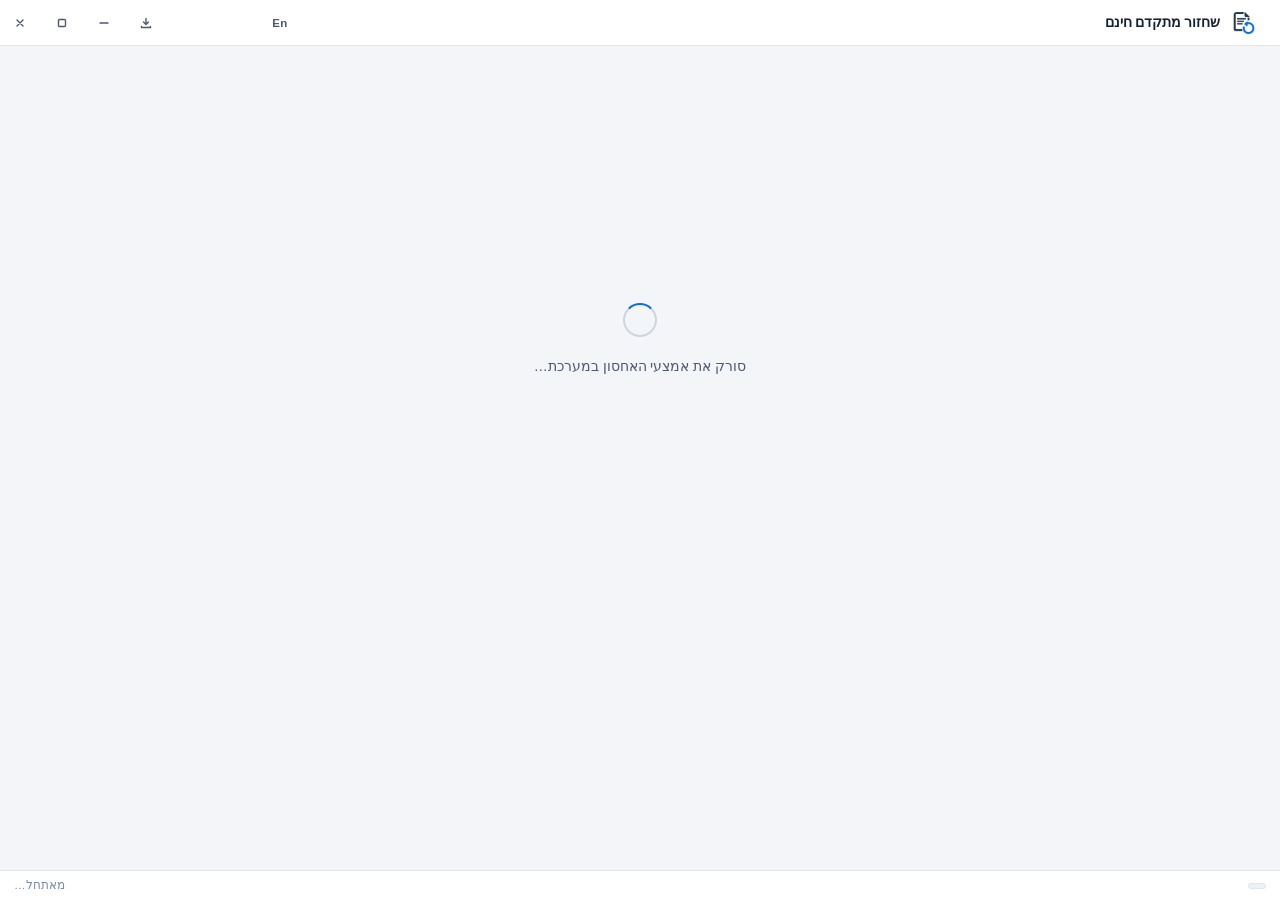
<file: src/RAF.App/Web/index.html>
<!DOCTYPE html>
<html lang="he" dir="rtl">
<head>
  <meta charset="utf-8">
  <meta name="viewport" content="width=device-width, initial-scale=1">
  <title>שחזור מתקדם חינם</title>
  <script>
    (function () {
      var pref = 'system';
      try { pref = localStorage.getItem('raf-theme') || 'system'; } catch (e) {}
      var dark = pref === 'dark' ||
        (pref === 'system' && matchMedia('(prefers-color-scheme: dark)').matches);
      document.documentElement.dataset.theme = dark ? 'dark' : 'light';
      // השפה והכיוון — לפני שהדף מצויר, כדי שלא יהבהב בכיוון הלא נכון.
      try {
        if (localStorage.getItem('raf-lang') === 'en') {
          document.documentElement.lang = 'en';
          document.documentElement.dir = 'ltr';
        }
      } catch (e) {}
    })();
  </script>
  <link rel="stylesheet" href="styles.css">
  <link rel="stylesheet" href="views.css">
</head>
<body>

  <!-- אזורי שינוי גודל לחלון חסר המסגרת -->
  <div class="resize-edge edge-t"  data-hit="12"></div>
  <div class="resize-edge edge-b"  data-hit="15"></div>
  <div class="resize-edge edge-r"  data-hit="11"></div>
  <div class="resize-edge edge-l"  data-hit="10"></div>
  <div class="resize-edge edge-tr" data-hit="14"></div>
  <div class="resize-edge edge-tl" data-hit="13"></div>
  <div class="resize-edge edge-br" data-hit="17"></div>
  <div class="resize-edge edge-bl" data-hit="16"></div>

  <div class="app">

    <!-- ===================== שורת כותרת ===================== -->
    <header class="titlebar" id="titlebar">
      <div class="win-controls">
        <button class="win-btn lang-btn" id="btn-lang"></button>
        <button class="win-btn help-btn" id="btn-help" title="שאלות נפוצות (F1)" aria-label="שאלות נפוצות"
                data-t-label="שאלות נפוצות" data-t-title="שאלות נפוצות (F1)"></button>
        <button class="win-btn theme-btn" id="btn-theme" title="ערכת נושא" aria-label="ערכת נושא"></button>
        <button class="win-btn" id="btn-tray" title="הסתרה לאזור ההודעות, ליד השעון — הסמל שם מראה את ההתקדמות"
                aria-label="הסתרה לאזור ההודעות" data-t-label="הסתרה לאזור ההודעות"
                data-t-title="הסתרה לאזור ההודעות, ליד השעון — הסמל שם מראה את ההתקדמות">
          <svg viewBox="0 0 12 12"><path d="M6 1.5v6M3.5 5 6 7.5 8.5 5"/><path d="M1.5 9.5v1h9v-1"/></svg>
        </button>
        <button class="win-btn" id="btn-min" title="מזעור" aria-label="מזעור" data-t-label="מזעור">
          <svg viewBox="0 0 12 12"><path d="M2 6h8"/></svg>
        </button>
        <button class="win-btn" id="btn-max" title="הגדלה" aria-label="הגדלה" data-t-label="הגדלה">
          <svg viewBox="0 0 12 12"><rect x="2.5" y="2.5" width="7" height="7" rx="1"/></svg>
        </button>
        <button class="win-btn danger" id="btn-close" title="סגירה" aria-label="סגירה" data-t-label="סגירה">
          <svg viewBox="0 0 12 12"><path d="M3 3l6 6M9 3l-6 6"/></svg>
        </button>
      </div>

      <!-- שלבי השחזור: מראים איפה נמצאים בתהליך, ומאפשרים לחזור לשלב קודם -->
      <nav class="steps" id="steps" aria-label="שלבי השחזור" data-t-label="שלבי השחזור"></nav>

      <div class="brand">
        <img class="brand-mark" src="icon.png" alt="" aria-hidden="true">
        <span class="brand-title" data-t>שחזור מתקדם חינם</span>
      </div>
    </header>

    <!-- ===================== תוכן ===================== -->
    <main class="content" id="content">
      <div class="loading" id="loading">
        <div class="spinner"></div>
        <p data-t>סורק את אמצעי האחסון במערכת…</p>
      </div>
    </main>

    <!-- ===================== שורת מצב ===================== -->
    <footer class="statusbar">
      <div class="status-right">
        <span id="status-text" role="status" aria-live="polite" data-t>מאתחל…</span>
      </div>
      <div class="status-left">
        <span class="status-chip" id="status-elevation"></span>
        <span class="status-chip muted" id="status-diag"></span>
        <span class="status-chip muted" id="status-version"></span>
      </div>
    </footer>

  </div>

  <!-- ===================== לוח צדדי לבחירת סריקה ===================== -->
  <div class="overlay" id="overlay" hidden>
    <div class="panel" id="panel" role="dialog" aria-modal="true"></div>
  </div>

  <!-- ===================== שאלות נפוצות — שכבה נפרדת, כדי לא לדרוס לוח פתוח ===================== -->
  <div class="overlay help-overlay" id="help-overlay" hidden>
    <div class="panel" id="help-panel" role="dialog" aria-modal="true" aria-label="שאלות נפוצות" data-t-label="שאלות נפוצות"></div>
  </div>

  <!-- הממשק, לפי מסכים. הסדר חשוב: השפה ראשונה (המילון והתרגום), core אחריה (הגשר וכלי
       העזר), main אחרון (ההפעלה). -->
  <script src="lang-en.js"></script>
  <script src="i18n.js"></script>
  <script src="core.js"></script>
  <script src="disks.js"></script>
  <script src="partitions.js"></script>
  <script src="scan-options.js"></script>
  <script src="repair.js"></script>
  <script src="imaging.js"></script>
  <script src="doctor.js"></script>
  <script src="scanning.js"></script>
  <script src="results.js"></script>
  <script src="recovery.js"></script>
  <script src="a11y.js"></script>
  <script src="main.js"></script>
</body>
</html>
</file>
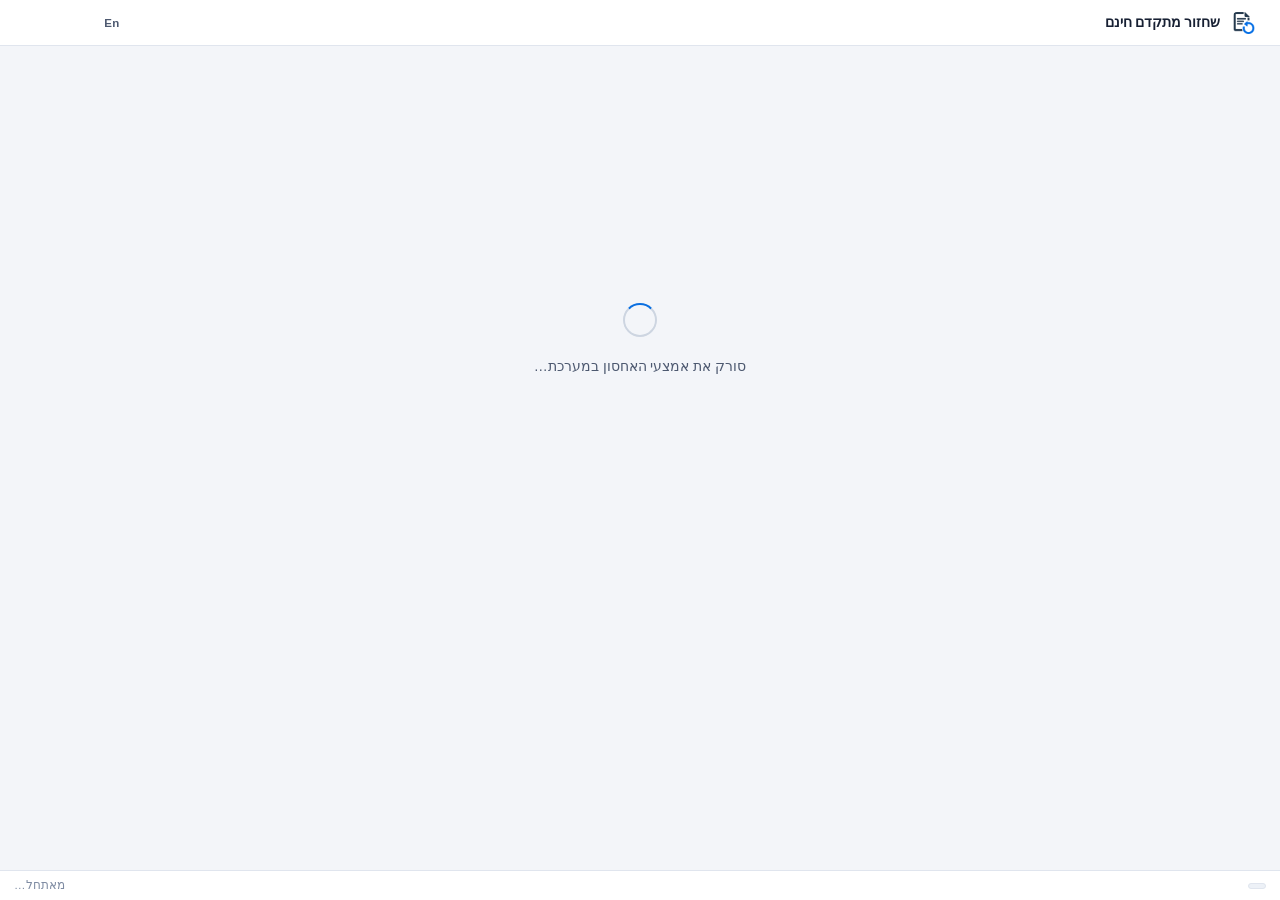
<file: src/RAF.Shell/Web/index.html>
<!DOCTYPE html>
<html lang="he" dir="rtl">
<head>
  <meta charset="utf-8">
  <meta name="viewport" content="width=device-width, initial-scale=1">
  <title>שחזור מתקדם חינם</title>
  <script>
    (function () {
      var pref = 'system';
      try { pref = localStorage.getItem('raf-theme') || 'system'; } catch (e) {}
      var dark = pref === 'dark' ||
        (pref === 'system' && matchMedia('(prefers-color-scheme: dark)').matches);
      document.documentElement.dataset.theme = dark ? 'dark' : 'light';
      // השפה והכיוון — לפני שהדף מצויר, כדי שלא יהבהב בכיוון הלא נכון.
      try {
        if (localStorage.getItem('raf-lang') === 'en') {
          document.documentElement.lang = 'en';
          document.documentElement.dir = 'ltr';
        }
      } catch (e) {}
    })();
  </script>
  <link rel="stylesheet" href="styles.css">
  <link rel="stylesheet" href="views.css">
</head>
<body>

  <!-- אזורי שינוי גודל לחלון חסר המסגרת -->
  <div class="resize-edge edge-t"  data-hit="12"></div>
  <div class="resize-edge edge-b"  data-hit="15"></div>
  <div class="resize-edge edge-r"  data-hit="11"></div>
  <div class="resize-edge edge-l"  data-hit="10"></div>
  <div class="resize-edge edge-tr" data-hit="14"></div>
  <div class="resize-edge edge-tl" data-hit="13"></div>
  <div class="resize-edge edge-br" data-hit="17"></div>
  <div class="resize-edge edge-bl" data-hit="16"></div>

  <div class="app">

    <!-- ===================== שורת כותרת ===================== -->
    <header class="titlebar" id="titlebar">
      <div class="win-controls">
        <div class="update-pill" id="update-pill" role="status" hidden>
          <span id="update-text"></span>
          <button class="update-install" id="btn-update-install" data-t hidden>התקן כעת</button>
        </div>
        <button class="win-btn update-btn" id="btn-update" title="בדיקת עדכונים" aria-label="בדיקת עדכונים"
                data-t-label="בדיקת עדכונים" data-t-title="בדיקת עדכונים" hidden>
          <svg viewBox="0 0 12 12"><path d="M10.5 6a4.5 4.5 0 1 1-1.3-3.2"/><path d="M10.5 1.5v2.5H8"/></svg>
        </button>
        <button class="win-btn lang-btn" id="btn-lang"></button>
        <button class="win-btn help-btn" id="btn-help" title="שאלות נפוצות (F1)" aria-label="שאלות נפוצות"
                data-t-label="שאלות נפוצות" data-t-title="שאלות נפוצות (F1)"></button>
        <button class="win-btn theme-btn" id="btn-theme" title="ערכת נושא" aria-label="ערכת נושא"></button>
        <button class="win-btn" id="btn-tray" title="הסתרה לאזור ההודעות, ליד השעון — הסמל שם מראה את ההתקדמות"
                aria-label="הסתרה לאזור ההודעות" data-t-label="הסתרה לאזור ההודעות"
                data-t-title="הסתרה לאזור ההודעות, ליד השעון — הסמל שם מראה את ההתקדמות">
          <svg viewBox="0 0 12 12"><path d="M6 1.5v6M3.5 5 6 7.5 8.5 5"/><path d="M1.5 9.5v1h9v-1"/></svg>
        </button>
        <button class="win-btn" id="btn-min" title="מזעור" aria-label="מזעור" data-t-label="מזעור">
          <svg viewBox="0 0 12 12"><path d="M2 6h8"/></svg>
        </button>
        <button class="win-btn" id="btn-max" title="הגדלה" aria-label="הגדלה" data-t-label="הגדלה">
          <svg viewBox="0 0 12 12"><rect x="2.5" y="2.5" width="7" height="7" rx="1"/></svg>
        </button>
        <button class="win-btn danger" id="btn-close" title="סגירה" aria-label="סגירה" data-t-label="סגירה">
          <svg viewBox="0 0 12 12"><path d="M3 3l6 6M9 3l-6 6"/></svg>
        </button>
      </div>

      <!-- שלבי השחזור: מראים איפה נמצאים בתהליך, ומאפשרים לחזור לשלב קודם -->
      <nav class="steps" id="steps" aria-label="שלבי השחזור" data-t-label="שלבי השחזור"></nav>

      <div class="brand">
        <img class="brand-mark" src="icon.png" alt="" aria-hidden="true">
        <span class="brand-title" data-t>שחזור מתקדם חינם</span>
      </div>
    </header>

    <!-- ===================== תוכן ===================== -->
    <main class="content" id="content">
      <div class="loading" id="loading">
        <div class="spinner"></div>
        <p data-t>סורק את אמצעי האחסון במערכת…</p>
      </div>
    </main>

    <!-- ===================== שורת מצב ===================== -->
    <footer class="statusbar">
      <div class="status-right">
        <span id="status-text" role="status" aria-live="polite" data-t>מאתחל…</span>
      </div>
      <div class="status-left">
        <span class="status-chip" id="status-elevation"></span>
        <span class="status-chip muted" id="status-diag"></span>
        <span class="status-chip muted" id="status-version"></span>
      </div>
    </footer>

  </div>

  <!-- ===================== לוח צדדי לבחירת סריקה ===================== -->
  <div class="overlay" id="overlay" hidden>
    <div class="panel" id="panel" role="dialog" aria-modal="true"></div>
  </div>

  <!-- ===================== שאלות נפוצות — שכבה נפרדת, כדי לא לדרוס לוח פתוח ===================== -->
  <div class="overlay help-overlay" id="help-overlay" hidden>
    <div class="panel" id="help-panel" role="dialog" aria-modal="true" aria-label="שאלות נפוצות" data-t-label="שאלות נפוצות"></div>
  </div>

  <!-- הממשק, לפי מסכים. הסדר חשוב: השפה ראשונה (המילון והתרגום), core אחריה (הגשר וכלי
       העזר), main אחרון (ההפעלה). -->
  <script src="lang-en.js"></script>
  <script src="i18n.js"></script>
  <script src="core.js"></script>
  <script src="disks.js"></script>
  <script src="partitions.js"></script>
  <script src="scan-options.js"></script>
  <script src="repair.js"></script>
  <script src="imaging.js"></script>
  <script src="doctor.js"></script>
  <script src="scanning.js"></script>
  <script src="results.js"></script>
  <script src="recovery.js"></script>
  <script src="update.js"></script>
  <script src="a11y.js"></script>
  <script src="main.js"></script>
</body>
</html>
</file>
<file: src/RAF.App/Web/styles.css>
/* ==========================================================================
   שחזור מתקדם חינם — RAF
   גיליון סגנון ראשי. עברי, RTL, בערכה כהה ובהירה.
   כל צבע מוגדר כמשתנה — ערכת הנושא מוחלפת רק כאן, ולא בכללים עצמם.
   ========================================================================== */

:root {
  /* משטחים */
  --bg:            #0b0d12;
  --surface-1:     #12151d;
  --surface-2:     #171b25;
  --surface-3:     #1d222e;
  --border:        #262b38;
  --border-strong: #333a4a;

  /* טקסט */
  --text:          #e8ecf4;
  --text-dim:      #9aa4b8;
  --text-faint:    #626c80;

  /* מבטא */
  --accent:        #3d9fff;
  --accent-soft:   rgba(61, 159, 255, 0.12);
  --accent-line:   rgba(61, 159, 255, 0.35);

  /* מצבים */
  --ok:            #34d399;
  --warn:          #fbbf24;
  --danger:        #f87171;
  --ok-soft:       rgba(52, 211, 153, 0.12);
  --warn-soft:     rgba(251, 191, 36, 0.12);
  --danger-soft:   rgba(248, 113, 113, 0.12);

  --radius:        12px;
  --radius-sm:     8px;
  --titlebar-h:    46px;
  --statusbar-h:   30px;

  --shadow: 0 8px 28px rgba(0, 0, 0, 0.45);

  /* גוונים משניים */
  --accent-hover:  #59aeff;
  --accent-2:      #6cc0ff;
  --on-accent:     #061424;
  --hover-border:  #3f485c;
  --scroll-hover:  #46506a;
  --overlay:       rgba(4, 6, 10, 0.62);
  --ok-line:       rgba(52, 211, 153, 0.3);
  --warn-line:     rgba(251, 191, 36, 0.3);
  --danger-line:   rgba(248, 113, 113, 0.3);
  --ok-text:       #a7e8cd;
  --warn-text:     #f5d99a;
  --danger-text:   #f5b4b4;
  --info-text:     #b3d8ff;
  --violet:        #c4b5fd;
  --violet-soft:   rgba(167, 139, 250, 0.12);
  --violet-line:   rgba(167, 139, 250, 0.32);
  --hex-bg:        #0a0c11;
  --hex-text:      #8fb6d9;
  --brand-tile:    #eef3f9;

  color-scheme: dark;
}

/* ---------- ערכה בהירה ---------- */
:root[data-theme="light"] {
  --bg:            #f3f5f9;
  --surface-1:     #ffffff;
  --surface-2:     #f7f9fc;
  --surface-3:     #edf1f7;
  --border:        #e0e5ee;
  --border-strong: #cdd5e1;

  --text:          #172033;
  --text-dim:      #4d5970;
  --text-faint:    #7f8ca3;

  --accent:        #0a6fe0;
  --accent-soft:   rgba(10, 111, 224, 0.08);
  --accent-line:   rgba(10, 111, 224, 0.28);

  --ok:            #0c8f63;
  --warn:          #b26b00;
  --danger:        #cf3a3a;
  --ok-soft:       rgba(12, 143, 99, 0.09);
  --warn-soft:     rgba(214, 140, 20, 0.11);
  --danger-soft:   rgba(207, 58, 58, 0.08);

  --shadow: 0 10px 30px rgba(23, 32, 51, 0.14);

  --accent-hover:  #2584ee;
  --accent-2:      #4fa3ff;
  --on-accent:     #ffffff;
  --hover-border:  #b6c1d1;
  --scroll-hover:  #a9b4c6;
  --overlay:       rgba(23, 32, 51, 0.32);
  --ok-line:       rgba(12, 143, 99, 0.3);
  --warn-line:     rgba(214, 140, 20, 0.34);
  --danger-line:   rgba(207, 58, 58, 0.3);
  --ok-text:       #0b6e4d;
  --warn-text:     #7c4a00;
  --danger-text:   #a02828;
  --info-text:     #0b4a96;
  --violet:        #6a46d1;
  --violet-soft:   rgba(106, 70, 209, 0.08);
  --violet-line:   rgba(106, 70, 209, 0.28);
  --hex-bg:        #f4f6fa;
  --hex-text:      #2a5a86;
  --brand-tile:    transparent;

  color-scheme: light;
}

* { box-sizing: border-box; margin: 0; padding: 0; }

html, body {
  height: 100%;
  overflow: hidden;
}

body {
  background: var(--bg);
  color: var(--text);
  font-family: "Segoe UI Variable Text", "Segoe UI", "Assistant", "Arial", sans-serif;
  font-size: 14px;
  line-height: 1.6;
  -webkit-font-smoothing: antialiased;
  user-select: none;
  cursor: default;
}

svg { width: 100%; height: 100%; fill: none; stroke: currentColor;
      stroke-width: 1.7; stroke-linecap: round; stroke-linejoin: round; }

/* ---------- אזורי שינוי גודל ---------- */
.resize-edge { position: fixed; z-index: 999; }
.edge-t  { top: 0; left: 0; right: 0; height: 4px; cursor: ns-resize; }
.edge-b  { bottom: 0; left: 0; right: 0; height: 4px; cursor: ns-resize; }
.edge-l  { left: 0; top: 0; bottom: 0; width: 4px; cursor: ew-resize; }
.edge-r  { right: 0; top: 0; bottom: 0; width: 4px; cursor: ew-resize; }
.edge-tl { top: 0; left: 0; width: 10px; height: 10px; cursor: nwse-resize; }
.edge-tr { top: 0; right: 0; width: 10px; height: 10px; cursor: nesw-resize; }
.edge-bl { bottom: 0; left: 0; width: 10px; height: 10px; cursor: nesw-resize; }
.edge-br { bottom: 0; right: 0; width: 10px; height: 10px; cursor: nwse-resize; }

/* ---------- שלד ---------- */
.app {
  display: grid;
  grid-template-rows: var(--titlebar-h) 1fr var(--statusbar-h);
  height: 100vh;
}

/* ---------- שורת כותרת ---------- */
.titlebar {
  display: flex;
  align-items: center;
  justify-content: space-between;
  flex-direction: row-reverse;
  padding: 0 8px 0 0;
  background: var(--surface-1);
  border-bottom: 1px solid var(--border);
}

.brand {
  display: flex;
  align-items: center;
  gap: 10px;
  padding-inline-start: 14px;
}

/* הסמל כהה, ולכן הוא יושב על אריח בהיר — על רקע הכותרת הכהה הוא היה נבלע. */
.brand-mark {
  width: 28px; height: 28px;
  padding: 3px;
  box-sizing: border-box;
  background: var(--brand-tile);
  border-radius: 7px;
  flex-shrink: 0;
}

.brand-title { font-size: 13.5px; font-weight: 600; letter-spacing: -0.1px; white-space: nowrap; }

/* ---------- שלבי השחזור, במרכז שורת הכותרת ---------- */
.steps {
  display: flex; align-items: center; gap: 4px;
  min-width: 0;
}
.step {
  display: flex; align-items: center; gap: 7px;
  padding: 4px 10px 4px 8px;
  font-family: inherit; font-size: 12.5px; font-weight: 550;
  color: var(--text-faint);
  background: transparent; border: 0; border-radius: 999px;
  white-space: nowrap;
  cursor: default;
}
.step-num {
  width: 20px; height: 20px; flex-shrink: 0;
  display: grid; place-items: center;
  font-size: 11px; font-weight: 700;
  border-radius: 50%;
  border: 1.5px solid var(--border-strong);
}
.step-num svg { width: 11px; height: 11px; stroke-width: 2.6; }
.step-sep { width: 18px; height: 1.5px; flex-shrink: 0; background: var(--border-strong); border-radius: 1px; }

.step.done { color: var(--text-dim); }
.step.done .step-num { background: var(--ok-soft); border-color: var(--ok-line); color: var(--ok); }
.step.current { color: var(--text); background: var(--accent-soft); }
.step.current .step-num { background: var(--accent); border-color: var(--accent); color: var(--on-accent); }
.step-sep.done { background: var(--ok-line); }

/* שלב שאפשר לחזור אליו */
.step.link { cursor: pointer; }
.step.link:hover { color: var(--accent); background: var(--surface-3); }

.win-controls { display: flex; gap: 2px; }

.win-btn {
  width: 40px; height: 32px;
  display: grid; place-items: center;
  background: transparent; border: 0; border-radius: var(--radius-sm);
  color: var(--text-dim); cursor: pointer;
  transition: background 0.12s, color 0.12s;
}
.win-btn svg { width: 12px; height: 12px; stroke-width: 1.4; }
.win-btn:hover { background: var(--surface-3); color: var(--text); }
.win-btn.danger:hover { background: #e5484d; color: #fff; }

/* ---------- תוכן ---------- */
.content {
  overflow-y: auto;
  overflow-x: hidden;
  padding: 24px 28px 32px;
}

.content::-webkit-scrollbar { width: 10px; }
.content::-webkit-scrollbar-track { background: transparent; }
.content::-webkit-scrollbar-thumb { background: var(--border-strong); border-radius: 6px;
  border: 3px solid var(--bg); }
.content::-webkit-scrollbar-thumb:hover { background: var(--scroll-hover); }

/* ---------- טעינה ---------- */
.loading {
  display: flex; flex-direction: column; align-items: center; justify-content: center;
  gap: 18px; height: 60vh; color: var(--text-dim);
}
.spinner {
  width: 34px; height: 34px;
  border: 2.5px solid var(--border-strong);
  border-top-color: var(--accent);
  border-radius: 50%;
  animation: spin 0.8s linear infinite;
}
@keyframes spin { to { transform: rotate(360deg); } }

/* ---------- כותרת עמוד ---------- */
.page-head {
  display: flex; align-items: flex-end; justify-content: space-between;
  gap: 16px; margin-bottom: 22px;
}
.page-title { font-size: 21px; font-weight: 650; letter-spacing: -0.3px; }
.page-desc { font-size: 13px; color: var(--text-dim); margin-top: 3px; }

.btn {
  display: inline-flex; align-items: center; gap: 7px;
  padding: 8px 14px;
  font-family: inherit; font-size: 13px; font-weight: 550;
  color: var(--text);
  background: var(--surface-2);
  border: 1px solid var(--border-strong);
  border-radius: var(--radius-sm);
  cursor: pointer;
  transition: background 0.12s, border-color 0.12s, transform 0.08s;
}
.btn:hover { background: var(--surface-3); border-color: var(--hover-border); }
.btn:active { transform: translateY(1px); }
.btn svg { width: 15px; height: 15px; }

.btn-primary {
  color: var(--on-accent);
  background: var(--accent);
  border-color: var(--accent);
  font-weight: 650;
}
.btn-primary:hover { background: var(--accent-hover); border-color: var(--accent-hover); }
.btn-primary:disabled,
.btn:disabled { opacity: 0.45; cursor: not-allowed; transform: none; }

/* ---------- כרטיס דיסק ---------- */
.disk {
  background: var(--surface-1);
  border: 1px solid var(--border);
  border-radius: var(--radius);
  margin-bottom: 18px;
  overflow: hidden;
}

.disk-head {
  display: flex; align-items: center; gap: 14px;
  padding: 16px 18px;
  background: linear-gradient(180deg, var(--surface-2), var(--surface-1));
  border-bottom: 1px solid var(--border);
}

.disk-icon {
  width: 38px; height: 38px; flex-shrink: 0;
  display: grid; place-items: center;
  border-radius: 10px;
  background: var(--accent-soft);
  border: 1px solid var(--accent-line);
  color: var(--accent);
}
.disk-icon svg { width: 20px; height: 20px; }
.disk-icon.is-hdd  { background: var(--warn-soft); border-color: var(--warn-line); color: var(--warn); }
.disk-icon.is-usb  { background: var(--ok-soft); border-color: var(--ok-line); color: var(--ok); }

.disk-meta { flex: 1; min-width: 0; }
.disk-name {
  font-size: 15px; font-weight: 600; letter-spacing: -0.2px;
  white-space: nowrap; overflow: hidden; text-overflow: ellipsis;
}
.disk-sub { font-size: 12px; color: var(--text-dim); margin-top: 2px; }

.chips { display: flex; gap: 6px; flex-wrap: wrap; align-items: center; }

.chip {
  padding: 3px 9px;
  font-size: 11px; font-weight: 600;
  border-radius: 999px;
  background: var(--surface-3);
  border: 1px solid var(--border-strong);
  color: var(--text-dim);
  white-space: nowrap;
}
.chip.accent { background: var(--accent-soft); border-color: var(--accent-line); color: var(--accent); }
.chip.ok     { background: var(--ok-soft); border-color: var(--ok-line); color: var(--ok); }
.chip.warn   { background: var(--warn-soft); border-color: var(--warn-line); color: var(--warn); }
.chip.danger { background: var(--danger-soft); border-color: var(--danger-line); color: var(--danger); }
.chip.ltr    { direction: ltr; }

/* ---------- שורת מחיצה ---------- */
.parts { display: flex; flex-direction: column; }

.part {
  display: grid;
  grid-template-columns: 52px 1fr 180px 128px 26px;
  align-items: center;
  gap: 14px;
  padding: 13px 18px;
  border-bottom: 1px solid var(--border);
  cursor: pointer;
  transition: background 0.12s;
}
.part:last-child { border-bottom: 0; }
.part:hover { background: var(--surface-2); }

.part-letter {
  display: grid; place-items: center;
  height: 36px;
  font-size: 13px; font-weight: 700;
  border-radius: var(--radius-sm);
  background: var(--surface-3);
  border: 1px solid var(--border-strong);
  color: var(--text);
  direction: ltr;
}
.part-letter.unmounted { color: var(--text-faint); font-size: 11px; font-weight: 600; }

.part-info { min-width: 0; }
.part-title {
  font-size: 13.5px; font-weight: 550;
  white-space: nowrap; overflow: hidden; text-overflow: ellipsis;
}
.part-tags { display: flex; gap: 6px; margin-top: 4px; }

.part-bar-wrap { display: flex; flex-direction: column; gap: 5px; }
.part-bar {
  height: 5px; border-radius: 3px;
  background: var(--surface-3);
  overflow: hidden;
}
.part-bar > i {
  display: block; height: 100%;
  background: var(--accent);
  border-radius: 3px;
}
.part-bar > i.high { background: var(--warn); }
.part-bar > i.full { background: var(--danger); }
.part-bar-text { font-size: 11px; color: var(--text-faint); }

.part-size { font-size: 13px; font-weight: 600; text-align: left; direction: ltr; }
.part-size small { display: block; font-size: 10.5px; font-weight: 500; color: var(--text-faint); }

.part-arrow { color: var(--text-faint); }
.part-arrow svg { width: 16px; height: 16px; }
.part:hover .part-arrow { color: var(--accent); }

/* ---------- הודעות ---------- */
.notice {
  display: flex; gap: 12px; align-items: flex-start;
  padding: 14px 16px;
  border-radius: var(--radius);
  margin-bottom: 18px;
  font-size: 13px;
  line-height: 1.65;
}
.notice svg { width: 18px; height: 18px; flex-shrink: 0; margin-top: 2px; }
.notice.warn   { background: var(--warn-soft); border: 1px solid var(--warn-line); color: var(--warn-text); }
.notice.danger { background: var(--danger-soft); border: 1px solid var(--danger-line); color: var(--danger-text); }
.notice.info   { background: var(--accent-soft); border: 1px solid var(--accent-line); color: var(--info-text); }
.notice b { color: inherit; font-weight: 700; }

.empty {
  text-align: center; padding: 70px 20px; color: var(--text-dim);
}
.empty h3 { font-size: 16px; color: var(--text); margin-bottom: 6px; font-weight: 600; }

/* ---------- שורת מצב ---------- */
.statusbar {
  display: flex; align-items: center; justify-content: space-between;
  flex-direction: row-reverse;
  padding: 0 14px;
  font-size: 11.5px;
  color: var(--text-faint);
  background: var(--surface-1);
  border-top: 1px solid var(--border);
}
.status-right, .status-left { display: flex; align-items: center; gap: 8px; }
.status-chip {
  padding: 2px 8px; border-radius: 5px;
  background: var(--surface-3); border: 1px solid var(--border);
}
.status-chip.ok     { color: var(--ok); background: var(--ok-soft); border-color: var(--ok-line); }
.status-chip.danger { color: var(--danger); background: var(--danger-soft); border-color: var(--danger-line); }
.status-chip.muted  { color: var(--text-faint); background: transparent; border-color: transparent; }

/* ---------- לוח צדדי ---------- */
/* הלוח מתחיל מתחת לשורת הכותרת: פס השלבים נשאר גלוי, והחלון נשאר ניתן לגרירה ולמזעור */
.overlay {
  position: fixed; inset: var(--titlebar-h) 0 0 0; z-index: 500;
  background: var(--overlay);
  backdrop-filter: blur(3px);
  display: flex; justify-content: flex-start;
  animation: fade 0.16s ease;
}

/*
  התכונה hidden פועלת דרך display:none של הדפדפן, וכלל מחבר גובר עליה.
  ללא הכלל הזה הלוח הצדדי נשאר גלוי לצמיתות ומכסה את המסך.
*/
.overlay[hidden] { display: none; }
@keyframes fade { from { opacity: 0; } }

.panel {
  width: min(560px, 92vw);
  height: 100%;
  background: var(--surface-1);
  border-inline-end: 1px solid var(--border-strong);
  box-shadow: var(--shadow);
  display: flex; flex-direction: column;
  animation: slide 0.22s cubic-bezier(0.2, 0.8, 0.3, 1);
}
@keyframes slide { from { transform: translateX(-100%); } }

.panel-head {
  display: flex; align-items: flex-start; gap: 12px;
  padding: 20px 22px 18px;
  border-bottom: 1px solid var(--border);
}
.panel-head .grow { flex: 1; min-width: 0; }
.panel-title { font-size: 17px; font-weight: 650; letter-spacing: -0.2px; }
.panel-sub { font-size: 12.5px; color: var(--text-dim); margin-top: 3px; }

.panel-close {
  width: 30px; height: 30px; flex-shrink: 0;
  display: grid; place-items: center;
  background: transparent; border: 1px solid var(--border-strong);
  border-radius: var(--radius-sm);
  color: var(--text-dim); cursor: pointer;
  transition: background 0.12s, color 0.12s;
}
.panel-close svg { width: 14px; height: 14px; }
.panel-close:hover { background: var(--surface-3); color: var(--text); }

.panel-body { flex: 1; overflow-y: auto; padding: 20px 22px; }
.panel-body::-webkit-scrollbar { width: 8px; }
.panel-body::-webkit-scrollbar-thumb { background: var(--border-strong); border-radius: 4px; }

.panel-foot {
  padding: 16px 22px;
  border-top: 1px solid var(--border);
  display: flex; flex-wrap: wrap; gap: 10px; justify-content: flex-start;
}
.panel-foot .btn { white-space: nowrap;
}

.section-label {
  font-size: 11px; font-weight: 700; letter-spacing: 0.6px;
  color: var(--text-faint); text-transform: uppercase;
  margin-bottom: 10px;
}

/* ---------- אפשרויות סריקה ---------- */
.scan-opt {
  display: flex; gap: 14px; align-items: flex-start;
  width: 100%; text-align: start;
  padding: 16px;
  margin-bottom: 10px;
  background: var(--surface-2);
  border: 1px solid var(--border);
  border-radius: var(--radius);
  cursor: pointer;
  font-family: inherit;
  color: inherit;
  transition: border-color 0.14s, background 0.14s, transform 0.08s;
}
.scan-opt:hover { border-color: var(--accent-line); background: var(--surface-3); }
.scan-opt:active { transform: translateY(1px); }
.scan-opt.selected { border-color: var(--accent); background: var(--accent-soft); }

.scan-opt-icon {
  width: 38px; height: 38px; flex-shrink: 0;
  display: grid; place-items: center;
  border-radius: 10px;
  background: var(--surface-3);
  border: 1px solid var(--border-strong);
  color: var(--accent);
}
.scan-opt-icon svg { width: 19px; height: 19px; }

.scan-opt-body { flex: 1; min-width: 0; }
.scan-opt-title {
  display: flex; align-items: center; gap: 8px;
  font-size: 14.5px; font-weight: 650; margin-bottom: 4px;
}
.scan-opt-desc { font-size: 12.5px; color: var(--text-dim); line-height: 1.6; }
.scan-opt-time {
  display: inline-block; margin-top: 8px;
  font-size: 11px; font-weight: 600;
  color: var(--text-faint);
}

/* ---------- פירוט אסטרטגיה ---------- */
.strategy {
  background: var(--surface-2);
  border: 1px solid var(--border);
  border-radius: var(--radius);
  padding: 16px;
  margin-bottom: 16px;
}
.strategy p { font-size: 13px; color: var(--text-dim); line-height: 1.7; }

.kv { display: grid; grid-template-columns: repeat(2, 1fr); gap: 10px; margin-top: 14px; }
.kv > div {
  background: var(--surface-3);
  border: 1px solid var(--border);
  border-radius: var(--radius-sm);
  padding: 9px 11px;
}
.kv dt { font-size: 10.5px; color: var(--text-faint); font-weight: 600; letter-spacing: 0.3px; }
.kv dd { font-size: 14px; font-weight: 650; margin-top: 2px; direction: ltr; text-align: right; }

.meter { margin-top: 14px; }
.meter-head {
  display: flex; justify-content: space-between; align-items: baseline;
  font-size: 12px; margin-bottom: 6px;
}
.meter-head b { font-size: 15px; }
.meter-track { height: 7px; border-radius: 4px; background: var(--surface-3); overflow: hidden; }
.meter-fill { height: 100%; border-radius: 4px; transition: width 0.4s ease; }
.meter-fill.good { background: var(--ok); }
.meter-fill.mid  { background: var(--warn); }
.meter-fill.low  { background: var(--danger); }

/* ערך במילים (למשל "כ-7 דקות", "מחשב…") — בכיוון השפה, בניגוד למספרים */
.kv dd.words { direction: inherit; text-align: start; }
</file>
<file: src/RAF.App/Web/views.css>
/* ==========================================================================
   שחזור מתקדם חינם — RAF
   סגנונות מסכי העבודה: סריקה, תוצאות, תצוגה מקדימה ושחזור.
   הבסיס (מעטפת החלון, כרטיסי הדיסקים והלוח הצדדי) נמצא ב-styles.css.
   ========================================================================== */

.part-empty {
  padding: 16px 18px;
  font-size: 13px;
  color: var(--text-faint);
}

/* ---------- מתג ---------- */
.switch {
  display: flex; align-items: center; gap: 9px;
  padding: 11px 13px;
  margin-top: 14px;
  background: var(--surface-2);
  border: 1px solid var(--border);
  border-radius: var(--radius-sm);
  font-size: 13px;
  cursor: pointer;
}
.switch:hover { border-color: var(--border-strong); }
.switch input { width: 15px; height: 15px; accent-color: var(--accent); cursor: pointer; }

/* ---------- מסך סריקה ---------- */
.scanning { max-width: 720px; margin: 0 auto; padding-top: 24px; }

.scan-head { display: flex; align-items: center; gap: 14px; margin-bottom: 24px; }
.scan-icon {
  width: 46px; height: 46px; flex-shrink: 0;
  display: grid; place-items: center;
  border-radius: 12px;
  background: var(--accent-soft);
  border: 1px solid var(--accent-line);
  color: var(--accent);
}
.scan-icon svg { width: 23px; height: 23px; }

.progress-card {
  background: var(--surface-1);
  border: 1px solid var(--border);
  border-radius: var(--radius);
  padding: 20px;
}
.progress-stage { font-size: 13.5px; font-weight: 550; margin-bottom: 12px; }

/* ---------- מפת הסקטורים ---------- */
/* בתוך כרטיס ההתקדמות, מתחת לפס — כדי שתיראה בלי לגלול */
.sector-map { margin-top: 18px; }
.sm-head { display: flex; align-items: baseline; justify-content: space-between; gap: 16px; flex-wrap: wrap; margin-bottom: 12px; }
.sm-head .section-label { margin: 0; }
.sm-legend { display: flex; flex-wrap: wrap; gap: 6px 16px; font-size: 12px; color: var(--text-dim); }
.sm-legend span { display: inline-flex; align-items: center; gap: 6px; }
.sm-legend i { width: 10px; height: 10px; border-radius: 2px; display: inline-block; }
.sm-canvas-wrap { position: relative; }
.sm-canvas-wrap canvas { display: block; }
/* הריבוע שהמעבר נמצא בו עכשיו — מסגרת מהבהבת מעל הציור */
.sm-cursor {
  position: absolute; width: 12px; height: 12px;
  border: 2px solid var(--text); border-radius: 3px;
  pointer-events: none;
  animation: sm-pulse 1s ease-in-out infinite;
}
@keyframes sm-pulse { 50% { opacity: 0.25; } }

.progress-track {
  height: 8px; border-radius: 5px;
  background: var(--surface-3);
  overflow: hidden;
}
.progress-fill {
  height: 100%; border-radius: 5px;
  background: linear-gradient(90deg, var(--accent), var(--accent-2));
  transition: width 0.3s ease;
}

/* התקדמות שלא ניתן לכמת מוצגת כפס נע, ולא כאחוז שאינו אמיתי */
.progress-fill.indeterminate {
  background: linear-gradient(90deg, transparent, var(--accent), transparent);
  background-size: 40% 100%;
  background-repeat: no-repeat;
  animation: sweep 1.3s ease-in-out infinite;
}
@keyframes sweep {
  0%   { background-position: 120% 0; }
  100% { background-position: -40% 0; }
}

.progress-numbers {
  display: flex; justify-content: space-between;
  margin-top: 8px;
  font-size: 12px; color: var(--text-dim);
  direction: ltr;
}

.scan-actions { display: flex; gap: 10px; margin: 18px 0; }

/* ---------- פריסת התוצאות ---------- */
.content:has(.results) { padding: 0; overflow: hidden; }

/* עמודה גמישה: הרשימה לוקחת את כל מה שנשאר, מעל ומתחת יכול להיות כל מספר של רכיבים */
.results { display: flex; flex-direction: column; height: 100%; }

.results-bar {
  display: flex; align-items: center; gap: 14px;
  padding: 11px 16px;
  background: var(--surface-1);
  border-bottom: 1px solid var(--border);
}

.result-stats {
  display: flex; align-items: center; gap: 7px;
  font-size: 12.5px; color: var(--text-dim);
  flex: 1;
}
.result-stats b { color: var(--text); font-weight: 650; }
.result-stats .sep { color: var(--text-faint); }

.search-box {
  display: flex; align-items: center; gap: 7px;
  width: 260px;
  padding: 6px 11px;
  background: var(--surface-2);
  border: 1px solid var(--border-strong);
  border-radius: var(--radius-sm);
  color: var(--text-faint);
}
.search-box svg { width: 15px; height: 15px; flex-shrink: 0; }
.search-box input {
  flex: 1; min-width: 0;
  background: transparent; border: 0; outline: 0;
  color: var(--text); font-family: inherit; font-size: 13px;
}
.search-box:focus-within { border-color: var(--accent-line); }

.results-grid {
  display: grid;
  /* בחלון צר העץ והתצוגה המקדימה מתכווצים, כדי שלרשימה יישאר מקום לשמות */
  grid-template-columns: minmax(180px, 250px) minmax(0, 1fr) clamp(240px, 26vw, 330px);
  flex: 1;
  min-height: 0;
}

/* ---------- עץ תיקיות ---------- */
.tree {
  overflow-y: auto;
  border-inline-end: 1px solid var(--border);
  background: var(--surface-1);
  padding: 8px 0;
}
.tree::-webkit-scrollbar { width: 8px; }
.tree::-webkit-scrollbar-thumb { background: var(--border-strong); border-radius: 4px; }

.tree-item {
  display: flex; align-items: center; gap: 6px;
  padding: 6px 10px;
  margin: 0 6px 1px;
  font-size: 13px;
  border-radius: 6px;
  cursor: pointer;
  white-space: nowrap;
}
.tree-item:hover { background: var(--surface-3); }
.tree-item.active { background: var(--accent-soft); color: var(--accent); }

.tree-caret {
  width: 14px; height: 14px; flex-shrink: 0;
  color: var(--text-faint);
  transition: transform 0.15s;
}
.tree-caret svg { width: 14px; height: 14px; }
.tree-item.open .tree-caret { transform: rotate(-90deg); }
.tree-item.leaf .tree-caret { visibility: hidden; }

.tree-chk { width: 14px; height: 14px; flex-shrink: 0; accent-color: var(--accent); cursor: pointer; margin: 0; }

.tree-icon { width: 15px; height: 15px; flex-shrink: 0; color: var(--warn); }
.tree-icon svg { width: 15px; height: 15px; }
.tree-label { overflow: hidden; text-overflow: ellipsis; }

/* ---------- רשימת קבצים ---------- */
.filelist-wrap {
  display: grid; grid-template-rows: auto auto auto 1fr;
  min-height: 0; min-width: 0;
  overflow: hidden;
  container-type: inline-size;
}

/* ---------- כלי הרשימה: סינון, תצוגה ---------- */
.list-tools {
  display: flex; align-items: center; gap: 8px 10px;
  flex-wrap: wrap;
  padding: 8px 14px;
  border-bottom: 1px solid var(--border);
  min-width: 0;
}
.list-tools .chk-all { flex-shrink: 0; font-size: 12px; color: var(--text-dim); }

.cat-chips {
  display: flex; gap: 6px; flex: 1 1 260px; min-width: 0;
  overflow-x: auto; scrollbar-width: none;
}
.cat-chips::-webkit-scrollbar { display: none; }

.cat-chip {
  display: inline-flex; align-items: center; gap: 6px;
  padding: 4px 10px;
  font-family: inherit; font-size: 12px; font-weight: 550;
  color: var(--text-dim);
  background: var(--surface-2);
  border: 1px solid var(--border);
  border-radius: 999px;
  cursor: pointer; white-space: nowrap;
  transition: background 0.12s, border-color 0.12s, color 0.12s;
}
.cat-chip span { font-size: 11px; color: var(--text-faint); font-weight: 600; }
.cat-chip:hover { border-color: var(--border-strong); color: var(--text); }
.cat-chip.on { background: var(--accent-soft); border-color: var(--accent-line); color: var(--accent); }
.cat-chip.on span { color: var(--accent); opacity: 0.8; }

.toggle.small { padding: 4px 9px; }

/* שורת סינון שנייה: תאריך, גודל, ניתנים לשחזור, כפילויות */
.list-filters {
  flex-basis: 100%;
  display: flex; align-items: center; flex-wrap: wrap; gap: 6px 8px;
}
.filter-select,
.date-range input {
  height: 28px; padding: 0 8px;
  font-family: inherit; font-size: 12px;
  color: var(--text-dim);
  background: var(--surface-2);
  border: 1px solid var(--border);
  border-radius: var(--radius-sm);
  color-scheme: light dark;
  cursor: pointer;
}
.filter-select:hover, .date-range input:hover { border-color: var(--border-strong); color: var(--text); }
.date-range { display: inline-flex; align-items: center; gap: 6px; font-size: 12px; color: var(--text-faint); }
.date-range[hidden] { display: none; }

/* כותרת חודש בגלריה, כשממיינים לפי תאריך */
.grid-group {
  grid-column: 1 / -1;
  height: 32px;
  display: flex; align-items: flex-end; gap: 10px;
  padding-bottom: 4px;
  border-bottom: 1px solid var(--border);
}
.grid-group b { font-size: 14px; font-weight: 650; }
.grid-group span { font-size: 12px; color: var(--text-faint); }

.view-switch {
  display: flex; flex-shrink: 0;
  border: 1px solid var(--border); border-radius: var(--radius-sm);
  overflow: hidden;
}
.icon-btn {
  width: 32px; height: 28px;
  display: grid; place-items: center;
  background: var(--surface-2); border: 0;
  color: var(--text-faint); cursor: pointer;
}
.icon-btn + .icon-btn { border-inline-start: 1px solid var(--border); }
.icon-btn svg { width: 15px; height: 15px; }
.icon-btn:hover { color: var(--text); }
.icon-btn.on { background: var(--accent-soft); color: var(--accent); }

/* ---------- כותרות עמודה למיון ---------- */
.col-sort {
  display: inline-flex; align-items: center; gap: 4px;
  padding: 0; background: none; border: 0;
  font: inherit; color: inherit; letter-spacing: inherit;
  cursor: pointer; text-align: start;
}
.col-sort:hover { color: var(--text); }
.col-sort.on { color: var(--accent); }
.col-sort.on::after { content: '▲'; font-size: 8px; }
.col-sort.on.desc::after { content: '▼'; }

/* בגלריה אין עמודות — שורת הכותרת מוסתרת, והמיון נשאר כפי שנבחר */
.filelist-wrap.is-grid .filelist-head { display: none; }

/* ---------- גלריה ---------- */
.filelist.is-grid .vlist-rows {
  display: grid;
  grid-template-columns: repeat(var(--per-row, 4), 152px);
  gap: 12px;
  padding: 12px;
  justify-content: start;
}
.tile {
  position: relative;
  height: 184px;
  display: flex; flex-direction: column;
  background: var(--surface-2);
  border: 1px solid var(--border);
  border-radius: var(--radius-sm);
  overflow: hidden;
  cursor: pointer;
  transition: border-color 0.12s;
}
.tile:hover { border-color: var(--border-strong); }
.tile.active { border-color: var(--accent); box-shadow: 0 0 0 1px var(--accent); }
.tile.unrecoverable { opacity: 0.5; }
.tile.placeholder { cursor: default; background: var(--surface-2); }

.tile-chk {
  position: absolute; top: 6px; inset-inline-start: 6px; z-index: 1;
  display: flex; padding: 3px;
  background: var(--surface-1); border-radius: 5px;
}
.tile-chk input { width: 14px; height: 14px; margin: 0; accent-color: var(--accent); cursor: pointer; }

.tile-pic {
  height: 120px; flex-shrink: 0;
  display: grid; place-items: center;
  background: var(--hex-bg);
  overflow: hidden;
}
.tile-pic img { width: 100%; height: 100%; object-fit: cover; }
.tile-icon { width: 34px; height: 34px; color: var(--text-faint); opacity: 0.6; }
.tile-icon svg { width: 34px; height: 34px; }
.tile-icon.loading { animation: pulse 1.2s ease-in-out infinite; }
@keyframes pulse { 50% { opacity: 0.25; } }

.tile-name {
  padding: 7px 9px 2px;
  font-size: 12px; font-weight: 550;
  white-space: nowrap; overflow: hidden; text-overflow: ellipsis;
}
.tile-meta {
  display: flex; align-items: center; justify-content: space-between; gap: 6px;
  padding: 2px 9px 8px;
  font-size: 11px; color: var(--text-faint);
}

.filelist-head,
.frow {
  display: grid;
  grid-template-columns: 34px 1fr 96px 128px 108px;
  align-items: center;
  gap: 10px;
  padding: 0 14px;
}

.filelist-head {
  height: 36px;
  font-size: 11px; font-weight: 700; letter-spacing: 0.3px;
  color: var(--text-faint);
  background: var(--surface-2);
  border-bottom: 1px solid var(--border);
}
.chk-all { display: flex; align-items: center; gap: 5px; cursor: pointer; }
.chk-all input { width: 14px; height: 14px; accent-color: var(--accent); cursor: pointer; }

.filelist { overflow-y: auto; min-height: 0; }
.filelist::-webkit-scrollbar { width: 10px; }
.filelist::-webkit-scrollbar-thumb {
  background: var(--border-strong);
  border-radius: 6px;
  border: 3px solid var(--bg);
}

/* רשימה וירטואלית: המיכל בגובה הרשימה המלאה, והשורות הנראות מוזזות למקומן */
.vlist { position: relative; }
.vlist-rows { position: absolute; inset-inline: 0; top: 0; will-change: transform; }

/* שורה שהנתונים שלה עוד בדרך מהמנוע */
.frow.placeholder { cursor: default; }
.frow.placeholder::before {
  content: '';
  grid-column: 2 / 5;
  height: 10px; width: 60%;
  border-radius: 5px;
  background: var(--surface-3);
}

.list-banner[hidden] { display: none; }
.list-banner {
  padding: 9px 14px;
  font-size: 12px; color: var(--text-dim);
  background: var(--accent-soft);
  border-bottom: 1px solid var(--border);
}

.frow {
  height: 40px;
  border-bottom: 1px solid var(--border);
  font-size: 13px;
  cursor: pointer;
}
.frow:hover { background: var(--surface-2); }
.frow.active { background: var(--accent-soft); }
.frow.unrecoverable { opacity: 0.5; }

.frow-chk { display: flex; align-items: center; }
.frow-chk input { width: 14px; height: 14px; accent-color: var(--accent); cursor: pointer; }

.frow-name { display: flex; align-items: center; gap: 7px; min-width: 0; }
.frow-icon { width: 15px; height: 15px; flex-shrink: 0; color: var(--text-faint); }
.frow-icon svg { width: 15px; height: 15px; }
/* השם מתכווץ ראשון אבל לעולם לא נעלם; השבבים שלצדו שומרים על גודלם */
.frow-text { overflow: hidden; text-overflow: ellipsis; white-space: nowrap; min-width: 4em; }
.frow-name .chip { flex-shrink: 0; }

.frow-size { direction: ltr; text-align: start; color: var(--text-dim); font-size: 12.5px; }
.frow-date { direction: ltr; text-align: start; color: var(--text-faint); font-size: 12px; }

.chip.tiny { padding: 1px 6px; font-size: 10px; }

/* רשימה צרה: עמודת התאריך מוסתרת, כדי שלשם הקובץ יישאר מקום.
   הכלל בא אחרי כללי הבסיס של השורות, אחרת הם גוברים עליו. */
@container (max-width: 620px) {
  .filelist-head, .frow { grid-template-columns: 34px 1fr 84px 96px; }
  .filelist-head .col-date, .frow-date { display: none; }
}

/* ---------- תצוגה מקדימה ---------- */
.preview {
  overflow-y: auto;
  border-inline-start: 1px solid var(--border);
  background: var(--surface-1);
  min-width: 0;
}
.preview::-webkit-scrollbar { width: 8px; }
.preview::-webkit-scrollbar-thumb { background: var(--border-strong); border-radius: 4px; }

.preview-empty {
  display: flex; flex-direction: column; align-items: center; justify-content: center;
  gap: 12px; height: 220px; padding: 20px;
  color: var(--text-faint); text-align: center; font-size: 12.5px;
}
.preview-empty svg { width: 32px; height: 32px; opacity: 0.5; }

.preview-head { padding: 14px 16px 12px; border-bottom: 1px solid var(--border); }
.preview-name {
  font-size: 13.5px; font-weight: 600;
  overflow: hidden; text-overflow: ellipsis; white-space: nowrap;
}
.preview-sig { font-size: 11.5px; color: var(--text-faint); margin-top: 3px; }

.preview-body { padding: 14px 16px; }

.preview-img {
  display: block;
  width: 100%; height: auto;
  border-radius: var(--radius-sm);
  background: var(--surface-3);
}

.preview-text {
  max-height: 340px; overflow: auto;
  padding: 11px;
  background: var(--surface-2);
  border: 1px solid var(--border);
  border-radius: var(--radius-sm);
  font-family: "Cascadia Mono", "Consolas", monospace;
  font-size: 11.5px; line-height: 1.6;
  white-space: pre-wrap; word-break: break-word;
}

.hex-box { margin: 0 16px 16px; }
.hex-box summary {
  display: flex; align-items: center; gap: 7px;
  padding: 8px 11px;
  font-size: 12.5px; font-weight: 550;
  background: var(--surface-2);
  border: 1px solid var(--border);
  border-radius: var(--radius-sm);
  cursor: pointer;
  list-style: none;
}
.hex-box summary::-webkit-details-marker { display: none; }
.hex-box summary svg { width: 15px; height: 15px; color: var(--accent); }
.hex-box summary:hover { background: var(--surface-3); }

.hex-dump {
  margin-top: 8px;
  max-height: 260px; overflow: auto;
  padding: 11px;
  background: var(--hex-bg);
  border: 1px solid var(--border);
  border-radius: var(--radius-sm);
  font-family: "Cascadia Mono", "Consolas", monospace;
  font-size: 10.5px; line-height: 1.55;
  color: var(--hex-text);
  direction: ltr; text-align: left;
  white-space: pre;
}

/* ---------- שורת שחזור ---------- */
.recover-bar {
  display: flex; align-items: center; justify-content: space-between;
  gap: 14px;
  padding: 11px 16px;
  background: var(--surface-1);
  border-top: 1px solid var(--border);
}
.recover-info { font-size: 13px; color: var(--text-dim); }

/* ---------- בחירת תיקיית יעד ---------- */
.target-row { display: flex; gap: 8px; }
.target-row input {
  flex: 1; min-width: 0;
  padding: 8px 12px;
  background: var(--surface-2);
  border: 1px solid var(--border-strong);
  border-radius: var(--radius-sm);
  color: var(--text);
  font-family: inherit; font-size: 12.5px;
  direction: ltr; text-align: left;
  outline: 0;
}
.target-check { padding: 10px 0; font-size: 12.5px; color: var(--text-dim); }

/* ---------- מיקוד מקלדת ----------
   מסגרת בולטת סביב מה שבמיקוד — רק כשמגיעים אליו במקלדת, לא בלחיצת עכבר. */
:focus-visible { outline: 2px solid var(--accent); outline-offset: 2px; }
.disk-head:focus-visible, .part:focus-visible { outline-offset: -2px; border-radius: var(--radius-sm); }
.panel-title:focus, .help-title:focus { outline: none; }
.tree-item:focus-visible { outline-offset: -2px; }
.filelist:focus-visible { outline-offset: -2px; }

/* ---------- סוגי קבצים שהמשתמש הוסיף ---------- */
.custom-types-line {
  display: flex; flex-wrap: wrap; align-items: center; gap: 8px 12px;
  margin: 4px 0 12px; font-size: 12.5px; color: var(--text-dim);
}
.custom-type-row {
  display: flex; align-items: center; gap: 12px;
  padding: 10px 12px; margin-bottom: 8px;
  background: var(--surface-2); border: 1px solid var(--border); border-radius: var(--radius-sm);
  font-size: 13px;
}
.custom-type-row .muted, #custom-types-list .muted { color: var(--text-dim); }
.target-row input.name-input { direction: inherit; text-align: start; font-size: 13.5px; }

/* ---------- מילת אישור לפני כתיבה לכונן ---------- */
.confirm-hint { margin: 0 0 8px; font-size: 13px; color: var(--text-dim); }
.confirm-hint b { color: var(--text); }
.confirm-word {
  width: 160px;
  padding: 8px 12px;
  background: var(--surface-2);
  border: 1px solid var(--border-strong);
  border-radius: var(--radius-sm);
  color: var(--text);
  font-family: inherit; font-size: 14px;
  outline: 0;
}
.confirm-word:focus-visible { border-color: var(--accent); }

/* מפתח BitLocker: 48 ספרות בקבוצות — משמאל לימין, ברוחב מלא */
.key-field { display: flex; gap: 8px; align-items: center; }
.bitlocker-key {
  flex: 1; min-width: 0;
  padding: 8px 12px;
  background: var(--surface-2);
  border: 1px solid var(--border-strong);
  border-radius: var(--radius-sm);
  color: var(--text);
  font-family: ui-monospace, Consolas, monospace; font-size: 13px;
  outline: 0;
}
.bitlocker-key:focus-visible { border-color: var(--accent); }
.bitlocker-key:disabled { opacity: .6; }
.bitlocker-protectors { margin-top: 10px; color: var(--text-dim); font-size: 13px; }
.bitlocker-protectors .confirm-hint { margin: 0; }
.key-field + .confirm-hint { margin-top: 8px; }

/* מערך RAID שנמצא: מה נמצא, מה חסר, וכפתור הרכבה */
.raid-card { margin-top: 12px; padding: 12px 14px; border: 1px solid var(--border); border-radius: 10px; }
.raid-title { font-weight: 600; margin-bottom: 2px; }
.raid-members { margin: 6px 0 10px; padding-inline-start: 18px; font-size: 13px; line-height: 1.75; color: var(--text-dim); }
.raid-members b { color: var(--text); font-weight: 600; }
.raid-members .raid-missing { color: var(--warn, var(--text)); }
.lvm-volume { display: flex; align-items: center; gap: 10px; padding: 8px 0; border-top: 1px solid var(--border); font-size: 13px; }
.lvm-volume .confirm-hint { margin: 2px 0 0; }
.hw-disks { margin-top: 12px; display: grid; gap: 6px; }
.hw-disk { display: flex; align-items: center; gap: 10px; padding: 8px 10px; border: 1px solid var(--border); border-radius: 8px; font-size: 13px; cursor: pointer; }
.hw-disk b { font-weight: 600; }

.notice.ok-notice {
  background: var(--ok-soft);
  border: 1px solid var(--ok-line);
  color: var(--ok-text);
}
.notice.tiny-notice { margin: 12px 0 0; padding: 10px 12px; font-size: 12.5px; }

.notice.spaced { margin-top: 16px; }

/* הנימוק המלא של הודעה, מקופל כברירת מחדל */
.notice .why { margin-top: 4px; }
.notice .why summary {
  display: inline-block;
  font-size: 12px; font-weight: 600;
  opacity: 0.8; cursor: pointer;
  list-style: none;
}
.notice .why summary::-webkit-details-marker { display: none; }
.notice .why summary::after,
.scan-tech summary::after {
  content: '▾'; display: inline-block; margin-inline-start: 4px;
  font-size: 10px; transition: transform 0.15s;
}
.notice .why[open] summary::after,
.scan-tech[open] summary::after { transform: rotate(180deg); }
.notice .why summary:hover { opacity: 1; text-decoration: underline; }
.notice .why > div { margin-top: 4px; opacity: 0.9; }

/* פרטים טכניים על סוגי הסריקה */
.scan-tech { margin-top: 4px; font-size: 12.5px; color: var(--text-dim); }
.scan-tech summary {
  cursor: pointer; font-weight: 600; color: var(--text-faint);
  list-style: none; padding: 4px 0;
}
.scan-tech summary::-webkit-details-marker { display: none; }
.scan-tech summary:hover { color: var(--text); }
.scan-tech dl { margin-top: 6px; line-height: 1.65; }
.scan-tech dt { font-weight: 650; color: var(--text); margin-top: 6px; }

/* ---------- רשימת כשלונות ---------- */
.fail-list {
  border: 1px solid var(--border);
  border-radius: var(--radius-sm);
  overflow: hidden;
}
.fail-row {
  display: flex; flex-direction: column; gap: 2px;
  padding: 9px 12px;
  border-bottom: 1px solid var(--border);
  font-size: 12px;
}
.fail-row:last-child { border-bottom: 0; }
.fail-row b { font-weight: 600; }
.fail-row span { color: var(--text-faint); }

.empty.small { padding: 50px 20px; }

/* ---------- אזהרות ברמת הסריקה ---------- */
/* ---------- בחירה בין אפשרויות (תמונה קודמת) ---------- */
.radio-group { display: flex; flex-direction: column; gap: 6px; margin-top: 10px; }
.radio-opt {
  display: flex; gap: 10px; align-items: flex-start;
  padding: 10px 12px;
  font-size: 12.5px; line-height: 1.55;
  background: var(--surface-2);
  border: 1px solid var(--border);
  border-radius: var(--radius-sm);
  cursor: pointer;
}
.radio-opt:has(input:checked) { border-color: var(--accent-line); background: var(--accent-soft); }
.radio-opt input { margin-top: 3px; accent-color: var(--accent); cursor: pointer; }

/* כפתור עם סמל בלבד, בגובה הכפתורים הרגילים */
.btn.icon-only { padding: 8px 10px; }

/* ---------- סריקות אחרונות ---------- */
.recent-head {
  display: flex; align-items: baseline; justify-content: space-between; gap: 12px;
  margin: 26px 0 10px;
}
.recent-head .section-label { margin: 0; text-transform: none; }
.recent-clear { display: flex; align-items: baseline; gap: 10px; font-size: 12px; color: var(--text-dim); }
.link-btn {
  padding: 0; border: 0; background: none;
  font: inherit; font-size: 12px; color: var(--text-dim);
  cursor: pointer;
}
.link-btn:hover { color: var(--accent); text-decoration: underline; }
.link-btn.danger { color: var(--danger-text); font-weight: 600; }
.link-btn.danger:hover { color: var(--danger); }

.recent-list { display: flex; flex-direction: column; gap: 8px; }
/* ✕ יושב בתוך הכרטיס אבל אינו חלק מהכפתור שפותח אותו — כפתור בתוך כפתור אינו חוקי */
.recent-row { position: relative; }
.recent-remove {
  position: absolute; inset-inline-end: 10px; top: 50%; transform: translateY(-50%);
  width: 28px; height: 28px;
  display: grid; place-items: center;
  padding: 0; border: 0; border-radius: 7px;
  background: none; color: var(--text-faint);
  cursor: pointer;
  transition: color 0.12s, background 0.12s;
}
.recent-remove svg { width: 14px; height: 14px; }
.recent-remove:hover { color: var(--danger); background: var(--danger-soft); }
/* "המשך" לסריקה שנעצרה — ליד ה-✕, ומחוץ לכפתור הכרטיס מאותה סיבה */
.recent-resume {
  position: absolute; inset-inline-end: 46px; top: 50%; transform: translateY(-50%);
  padding: 5px 12px; font-size: 12.5px;
}
.recent-resume svg { width: 13px; height: 13px; }
.recent-row:has(.recent-resume) .recent-scan { padding-inline-end: 140px; }

/* הודעת "הסריקה נעצרה" במסך התוצאות, עם כפתור ההמשך לצידה */
.resume-strip { display: flex; align-items: center; gap: 12px; margin-bottom: 10px; }
.resume-strip .notice { flex: 1; margin: 0; }
.resume-strip .btn { flex-shrink: 0; }
.recent-scan {
  display: flex; align-items: center; gap: 14px;
  width: 100%; padding: 12px 16px; padding-inline-end: 48px;
  font-family: inherit; color: inherit; text-align: start;
  background: var(--surface-1);
  border: 1px solid var(--border);
  border-radius: var(--radius);
  cursor: pointer;
  transition: border-color 0.12s, background 0.12s;
}
.recent-scan:hover { border-color: var(--accent-line); background: var(--surface-2); }
.recent-icon {
  width: 34px; height: 34px; flex-shrink: 0;
  display: grid; place-items: center;
  border-radius: 9px;
  background: var(--surface-3); border: 1px solid var(--border-strong);
  color: var(--accent);
}
.recent-icon svg { width: 17px; height: 17px; }
.recent-body { flex: 1; min-width: 0; }
.recent-title { font-size: 13.5px; font-weight: 600; }
.recent-sub { font-size: 12px; color: var(--text-dim); margin-top: 2px; }

/* כל האזהרות במיכל אחד, עם גבול גובה: סריקה מתקדמת מוסיפה שתיים-שלוש,
   ופתיחת סריקה שמורה עשויה להוסיף עוד — והן לא יכולות לדחוק את הרשימה */
.results-warnings { max-height: 28vh; overflow-y: auto; flex-shrink: 0; }

/* שורה אחת מקופלת: "3 הערות על הסריקה · הצגה" */
.results-notes { flex-shrink: 0; border-bottom: 1px solid var(--warn-line); background: var(--warn-soft); }
.results-notes summary {
  display: flex; align-items: center; gap: 8px;
  padding: 7px 16px;
  font-size: 12.5px; font-weight: 600; color: var(--warn-text);
  cursor: pointer; list-style: none; user-select: none;
}
.results-notes summary::-webkit-details-marker { display: none; }
.results-notes summary svg { width: 15px; height: 15px; flex-shrink: 0; }
.notes-toggle { font-weight: 400; opacity: 0.8; }
.notes-toggle::before { content: '· הצגה'; }
.results-notes[open] .notes-toggle::before { content: '· הסתרה'; }
.results-notes summary:hover .notes-toggle { text-decoration: underline; }
.results-notes .results-warning { background: none; border-bottom: 0; border-top: 1px solid var(--warn-line); }
.results-flash { padding: 10px 16px 0; flex-shrink: 0; }
.results-flash .notice { margin-bottom: 10px; }

.results-warning {
  display: flex; gap: 10px; align-items: flex-start;
  padding: 10px 16px;
  font-size: 12.5px; line-height: 1.6;
  color: var(--warn-text);
  background: var(--warn-soft);
  border-bottom: 1px solid var(--warn-line);
}
.results-warning svg { width: 16px; height: 16px; flex-shrink: 0; margin-top: 2px; }

.ok-text { color: var(--ok); }
.danger-text { color: var(--danger); }

/* ---------- מתג סינון בשורת התוצאות ---------- */
.toggle {
  display: flex; align-items: center; gap: 7px;
  padding: 5px 10px;
  font-size: 12px;
  color: var(--text-dim);
  background: var(--surface-2);
  border: 1px solid var(--border);
  border-radius: var(--radius-sm);
  cursor: pointer;
  white-space: nowrap;
  flex-shrink: 0;
}
.toggle:hover { border-color: var(--border-strong); color: var(--text); }
.toggle input { width: 14px; height: 14px; accent-color: var(--accent); cursor: pointer; }
.toggle:has(input:checked) {
  background: var(--accent-soft);
  border-color: var(--accent-line);
  color: var(--accent);
}

/* ---------- תיקון קבצים ---------- */
.head-actions { display: flex; gap: 8px; }

.doc-summary {
  display: flex; align-items: center; gap: 7px;
  margin-bottom: 14px;
  font-size: 12.5px; color: var(--text-dim);
}
.doc-summary .sep { color: var(--text-faint); }

.doc-list {
  border: 1px solid var(--border);
  border-radius: var(--radius-sm);
  overflow: hidden;
}

.doc-row {
  padding: 11px 13px;
  border-bottom: 1px solid var(--border);
}
.doc-row:last-child { border-bottom: 0; }

.doc-top { display: flex; align-items: center; gap: 9px; }
.doc-name {
  flex: 1; min-width: 0;
  font-size: 13px; font-weight: 550;
  overflow: hidden; text-overflow: ellipsis; white-space: nowrap;
}
.doc-size { font-size: 11.5px; color: var(--text-faint); direction: ltr; }
.doc-meta { font-size: 11.5px; color: var(--text-faint); margin-top: 4px; }

.doc-issues {
  margin: 7px 0 0; padding-inline-start: 18px;
  font-size: 12px; line-height: 1.6; color: var(--text-dim);
}
.doc-issues li { margin-bottom: 3px; }
.doc-issues li.nofix { color: var(--danger-text); }
.doc-issues.fixed li { color: var(--ok-text); }

/* ---------- תמונת דיסק ---------- */
.btn.btn-sm { padding: 6px 11px; font-size: 12px; flex-shrink: 0; }
.btn.btn-sm svg { width: 13px; height: 13px; }

.disk-icon.is-image {
  background: var(--violet-soft); border-color: var(--violet-line); color: var(--violet);
}

.disk-note {
  display: flex; align-items: flex-start; gap: 8px;
  padding: 9px 18px;
  font-size: 12px; line-height: 1.6; color: var(--text-dim);
  background: var(--surface-2);
  border-bottom: 1px solid var(--border);
}
.disk-note svg { width: 14px; height: 14px; flex-shrink: 0; margin-top: 3px; }
.disk-note.warn { color: var(--warn-text); background: var(--warn-soft); }

.ltr-inline { direction: ltr; unicode-bidi: isolate; }

.scan-opt.subtle { background: transparent; }

.image-steps { margin: 4px 0 0; padding-inline-start: 18px; line-height: 1.75; font-size: 13px; color: var(--text-dim); }
.image-steps b { color: var(--text); font-weight: 600; }

.image-files {
  margin-top: 16px; padding-top: 14px; border-top: 1px solid var(--border);
  display: grid; gap: 6px; font-size: 12.5px; color: var(--text-dim);
}
.image-files div { display: flex; gap: 12px; min-width: 0; }
.image-files div span:first-child { width: 48px; flex-shrink: 0; color: var(--text-faint); }
.image-files .ltr-inline { overflow-wrap: anywhere; color: var(--text); }
.warn-text { color: var(--warn) !important; }
.part-letter.is-image { font-size: 11px; color: var(--violet); background: var(--violet-soft); border-color: var(--violet-line); }

/* ---------- מתג ערכת נושא ---------- */
.theme-btn svg, .help-btn svg { width: 15px; height: 15px; }
.theme-btn { margin-inline-end: 8px; }

/* ---------- כוננים מקופלים ---------- */
.disk-head[data-toggle-disk] { cursor: pointer; }
.disk-head[data-toggle-disk]:hover { background: var(--surface-2); }

.disk-toggle {
  width: 18px; height: 18px; flex-shrink: 0;
  color: var(--text-faint);
  transition: transform 0.16s;
}
.disk.open .disk-toggle { transform: rotate(-90deg); color: var(--accent); }

/* המחיצות מוצגות רק בכונן פתוח. גם הערות הכונן — כדי שהשורה הסגורה תישאר שורה אחת,
   למעט אזהרות על כונן תקול, שחשוב לראות מיד. */
.disk .parts { display: none; }
.disk.open .parts { display: block; }
.disk:not(.open) .disk-head { border-bottom: 0; }
.disk:not(.open) .disk-note:not(.danger):not(.warn) { display: none; }

.disk-actions { display: flex; gap: 6px; flex-shrink: 0; }

.disk-note.danger { color: var(--danger-text); background: var(--danger-soft); }
.disk-note .link-btn { font-size: 12px; font-weight: 600; color: inherit; text-decoration: underline; }
.health-slot:empty { display: none; }
.doc-row .doc-action { margin-top: 8px; }
.health-warning { margin-bottom: 14px; }
.health-warning .disk-note { border: 1px solid currentColor; border-radius: 8px; border-color: var(--border); }
.health-warning .btn { margin-top: 8px; }

.disk-icon.is-failed { background: var(--danger-soft); border-color: var(--danger-line); color: var(--danger); }
.failed-device .disk-head { cursor: default; }
.faint { color: var(--text-faint); }

.part.is-found { background: linear-gradient(90deg, transparent, var(--accent-soft)); }

.part-letter.unmounted { font-size: 22px; font-weight: 500; line-height: 1; padding-top: 6px; }
.failed-device .disk-note { display: flex !important; }

/* ---------- מה קרה? ---------- */
.situations {
  display: grid; grid-template-columns: repeat(3, 1fr);
  gap: 10px; margin-bottom: 24px;
}
@media (min-width: 1400px) { .situations { grid-template-columns: repeat(6, 1fr); } }
.situation {
  display: flex; align-items: center; gap: 11px;
  padding: 11px 13px; text-align: start;
  background: var(--surface-1); border: 1px solid var(--border); border-radius: var(--radius);
  font-family: inherit; color: inherit; cursor: pointer;
  transition: border-color 0.14s, background 0.14s, transform 0.08s;
}
.situation:hover { border-color: var(--accent-line); background: var(--surface-2); }
.situation:active { transform: translateY(1px); }
.situation-icon {
  width: 32px; height: 32px; flex-shrink: 0; display: grid; place-items: center;
  border-radius: 9px; background: var(--accent-soft); color: var(--accent);
}
.situation-icon svg { width: 17px; height: 17px; }
.situation-text { display: flex; flex-direction: column; min-width: 0; }
.situation-text b { font-size: 13px; font-weight: 600; }
.situation-text small { font-size: 11.5px; color: var(--text-dim); margin-top: 1px; }

.guide-steps { margin: 14px 0 16px; padding-inline-start: 22px; font-size: 13.5px; line-height: 1.7; }
.guide-steps li { margin-bottom: 6px; }
.guide-parts { display: flex; flex-direction: column; gap: 8px; margin-bottom: 14px; }
.guide-parts .btn { justify-content: flex-start; }

.doc-hint { font-size: 12.5px; color: var(--text-dim); margin-top: 12px; text-align: center; }

/* ---------- רענון שקט של רשימת הכוננים ---------- */
.btn.is-busy svg { animation: spin 0.8s linear infinite; }
.disk.is-new { animation: disk-new 2.6s ease-out; }
@keyframes disk-new {
  0%, 35% { border-color: var(--accent); box-shadow: 0 0 0 3px var(--accent-soft); }
}

/* ---------- נגן בתצוגה המקדימה ---------- */
.preview-media { display: block; width: 100%; border-radius: var(--radius-sm); }
.preview-media.video { background: #000; max-height: 60vh; }
.preview-media.audio { margin: 18px 0; }

.switch-note { font-size: 12px; color: var(--text-dim); margin: 6px 4px 0; line-height: 1.6; }

/* ---------- בחירת סוגי קבצים לסריקה המתקדמת ---------- */
.type-picks { display: flex; flex-wrap: wrap; gap: 8px; }
.type-pick {
  display: inline-flex; align-items: center; gap: 6px;
  padding: 6px 12px; border-radius: 999px;
  border: 1px solid var(--border-strong); background: var(--surface-2);
  font-family: inherit; font-size: 13px; color: var(--text-dim); cursor: pointer;
}
.type-pick svg { width: 13px; height: 13px; opacity: 0; }
.type-pick.on { border-color: var(--accent-line); background: var(--accent-soft); color: var(--text); }
.type-pick.on svg { opacity: 1; color: var(--accent); }

/* ---------- שאלות נפוצות ---------- */
.help-overlay { z-index: 600; }
.faq { border-top: 1px solid var(--border); }
.faq details { border-bottom: 1px solid var(--border); }
.faq summary {
  cursor: pointer; list-style: none;
  display: flex; align-items: center; gap: 8px;
  padding: 12px 2px; font-weight: 650; font-size: 13.5px;
}
.faq summary::-webkit-details-marker { display: none; }
.faq summary::before {
  content: '▾'; font-size: 11px; color: var(--text-faint);
  transform: rotate(90deg); transition: transform 0.15s;
}
.faq details[open] summary::before { transform: none; }
.faq summary:hover { color: var(--accent); }
.faq .faq-a {
  padding: 0 20px 14px; line-height: 1.7; font-size: 13px; color: var(--text-dim);
}
.faq .faq-a ul, .faq .faq-a ol { margin: 4px 0; padding-inline-start: 20px; }
.faq .faq-a b { color: var(--text); }

/* ==========================================================================
   ממשק באנגלית — משמאל לימין
   רוב הפריסה מתהפכת לבד עם dir="ltr". כאן — מה שקבוע בכיוון: מספרים שמיושרים
   לקצה השורה, וחצים שמסתובבים (החץ עצמו מתהפך ב-Icon, ראו core.js).
   ========================================================================== */
html[dir="ltr"] .part-size { text-align: right; }
html[dir="ltr"] .kv dd { text-align: left; }
html[dir="ltr"] .kv dd.words { text-align: left; }
html[dir="ltr"] .disk.open .disk-toggle { transform: rotate(90deg); }
html[dir="ltr"] .tree-item.open .tree-caret { transform: rotate(90deg); }
html[dir="ltr"] .faq summary::before { transform: rotate(-90deg); }
html[dir="ltr"] .faq details[open] summary::before { transform: none; }

/* כפתור השפה: אותיות, לא סמל */
.win-btn.lang-btn { font-family: inherit; font-size: 11.5px; font-weight: 700; letter-spacing: 0.3px; }

html[lang="en"] .notes-toggle::before { content: '· show'; }
html[lang="en"] .results-notes[open] .notes-toggle::before { content: '· hide'; }
</file>
<file: src/RAF.Shell/Web/styles.css>
/* ==========================================================================
   שחזור מתקדם חינם — RAF
   גיליון סגנון ראשי. עברי, RTL, בערכה כהה ובהירה.
   כל צבע מוגדר כמשתנה — ערכת הנושא מוחלפת רק כאן, ולא בכללים עצמם.
   ========================================================================== */

:root {
  /* משטחים */
  --bg:            #0b0d12;
  --surface-1:     #12151d;
  --surface-2:     #171b25;
  --surface-3:     #1d222e;
  --border:        #262b38;
  --border-strong: #333a4a;

  /* טקסט */
  --text:          #e8ecf4;
  --text-dim:      #9aa4b8;
  --text-faint:    #626c80;

  /* מבטא */
  --accent:        #3d9fff;
  --accent-soft:   rgba(61, 159, 255, 0.12);
  --accent-line:   rgba(61, 159, 255, 0.35);

  /* מצבים */
  --ok:            #34d399;
  --warn:          #fbbf24;
  --danger:        #f87171;
  --ok-soft:       rgba(52, 211, 153, 0.12);
  --warn-soft:     rgba(251, 191, 36, 0.12);
  --danger-soft:   rgba(248, 113, 113, 0.12);

  --radius:        12px;
  --radius-sm:     8px;
  --titlebar-h:    46px;
  --statusbar-h:   30px;

  --shadow: 0 8px 28px rgba(0, 0, 0, 0.45);

  /* גוונים משניים */
  --accent-hover:  #59aeff;
  --accent-2:      #6cc0ff;
  --on-accent:     #061424;
  --hover-border:  #3f485c;
  --scroll-hover:  #46506a;
  --overlay:       rgba(4, 6, 10, 0.62);
  --ok-line:       rgba(52, 211, 153, 0.3);
  --warn-line:     rgba(251, 191, 36, 0.3);
  --danger-line:   rgba(248, 113, 113, 0.3);
  --ok-text:       #a7e8cd;
  --warn-text:     #f5d99a;
  --danger-text:   #f5b4b4;
  --info-text:     #b3d8ff;
  --violet:        #c4b5fd;
  --violet-soft:   rgba(167, 139, 250, 0.12);
  --violet-line:   rgba(167, 139, 250, 0.32);
  --hex-bg:        #0a0c11;
  --hex-text:      #8fb6d9;
  --brand-tile:    #eef3f9;

  color-scheme: dark;
}

/* ---------- ערכה בהירה ---------- */
:root[data-theme="light"] {
  --bg:            #f3f5f9;
  --surface-1:     #ffffff;
  --surface-2:     #f7f9fc;
  --surface-3:     #edf1f7;
  --border:        #e0e5ee;
  --border-strong: #cdd5e1;

  --text:          #172033;
  --text-dim:      #4d5970;
  --text-faint:    #7f8ca3;

  --accent:        #0a6fe0;
  --accent-soft:   rgba(10, 111, 224, 0.08);
  --accent-line:   rgba(10, 111, 224, 0.28);

  --ok:            #0c8f63;
  --warn:          #b26b00;
  --danger:        #cf3a3a;
  --ok-soft:       rgba(12, 143, 99, 0.09);
  --warn-soft:     rgba(214, 140, 20, 0.11);
  --danger-soft:   rgba(207, 58, 58, 0.08);

  --shadow: 0 10px 30px rgba(23, 32, 51, 0.14);

  --accent-hover:  #2584ee;
  --accent-2:      #4fa3ff;
  --on-accent:     #ffffff;
  --hover-border:  #b6c1d1;
  --scroll-hover:  #a9b4c6;
  --overlay:       rgba(23, 32, 51, 0.32);
  --ok-line:       rgba(12, 143, 99, 0.3);
  --warn-line:     rgba(214, 140, 20, 0.34);
  --danger-line:   rgba(207, 58, 58, 0.3);
  --ok-text:       #0b6e4d;
  --warn-text:     #7c4a00;
  --danger-text:   #a02828;
  --info-text:     #0b4a96;
  --violet:        #6a46d1;
  --violet-soft:   rgba(106, 70, 209, 0.08);
  --violet-line:   rgba(106, 70, 209, 0.28);
  --hex-bg:        #f4f6fa;
  --hex-text:      #2a5a86;
  --brand-tile:    transparent;

  color-scheme: light;
}

* { box-sizing: border-box; margin: 0; padding: 0; }

html, body {
  height: 100%;
  overflow: hidden;
}

body {
  background: var(--bg);
  color: var(--text);
  font-family: "Segoe UI Variable Text", "Segoe UI", "Assistant", "Arial", sans-serif;
  font-size: 14px;
  line-height: 1.6;
  -webkit-font-smoothing: antialiased;
  user-select: none;
  cursor: default;
}

svg { width: 100%; height: 100%; fill: none; stroke: currentColor;
      stroke-width: 1.7; stroke-linecap: round; stroke-linejoin: round; }

/* ---------- אזורי שינוי גודל ---------- */
.resize-edge { position: fixed; z-index: 999; }
.edge-t  { top: 0; left: 0; right: 0; height: 4px; cursor: ns-resize; }
.edge-b  { bottom: 0; left: 0; right: 0; height: 4px; cursor: ns-resize; }
.edge-l  { left: 0; top: 0; bottom: 0; width: 4px; cursor: ew-resize; }
.edge-r  { right: 0; top: 0; bottom: 0; width: 4px; cursor: ew-resize; }
.edge-tl { top: 0; left: 0; width: 10px; height: 10px; cursor: nwse-resize; }
.edge-tr { top: 0; right: 0; width: 10px; height: 10px; cursor: nesw-resize; }
.edge-bl { bottom: 0; left: 0; width: 10px; height: 10px; cursor: nesw-resize; }
.edge-br { bottom: 0; right: 0; width: 10px; height: 10px; cursor: nwse-resize; }

/* ---------- שלד ---------- */
.app {
  display: grid;
  grid-template-rows: var(--titlebar-h) 1fr var(--statusbar-h);
  height: 100vh;
}

/* ---------- שורת כותרת ---------- */
.titlebar {
  display: flex;
  align-items: center;
  justify-content: space-between;
  flex-direction: row-reverse;
  padding: 0 8px 0 0;
  background: var(--surface-1);
  border-bottom: 1px solid var(--border);
}

.brand {
  display: flex;
  align-items: center;
  gap: 10px;
  padding-inline-start: 14px;
}

/* הסמל כהה, ולכן הוא יושב על אריח בהיר — על רקע הכותרת הכהה הוא היה נבלע. */
.brand-mark {
  width: 28px; height: 28px;
  padding: 3px;
  box-sizing: border-box;
  background: var(--brand-tile);
  border-radius: 7px;
  flex-shrink: 0;
}

.brand-title { font-size: 13.5px; font-weight: 600; letter-spacing: -0.1px; white-space: nowrap; }

/* ---------- שלבי השחזור, במרכז שורת הכותרת ---------- */
.steps {
  display: flex; align-items: center; gap: 4px;
  min-width: 0;
}
.step {
  display: flex; align-items: center; gap: 7px;
  padding: 4px 10px 4px 8px;
  font-family: inherit; font-size: 12.5px; font-weight: 550;
  color: var(--text-faint);
  background: transparent; border: 0; border-radius: 999px;
  white-space: nowrap;
  cursor: default;
}
.step-num {
  width: 20px; height: 20px; flex-shrink: 0;
  display: grid; place-items: center;
  font-size: 11px; font-weight: 700;
  border-radius: 50%;
  border: 1.5px solid var(--border-strong);
}
.step-num svg { width: 11px; height: 11px; stroke-width: 2.6; }
.step-sep { width: 18px; height: 1.5px; flex-shrink: 0; background: var(--border-strong); border-radius: 1px; }

.step.done { color: var(--text-dim); }
.step.done .step-num { background: var(--ok-soft); border-color: var(--ok-line); color: var(--ok); }
.step.current { color: var(--text); background: var(--accent-soft); }
.step.current .step-num { background: var(--accent); border-color: var(--accent); color: var(--on-accent); }
.step-sep.done { background: var(--ok-line); }

/* שלב שאפשר לחזור אליו */
.step.link { cursor: pointer; }
.step.link:hover { color: var(--accent); background: var(--surface-3); }

.win-controls { display: flex; gap: 2px; }

.win-btn {
  width: 40px; height: 32px;
  display: grid; place-items: center;
  background: transparent; border: 0; border-radius: var(--radius-sm);
  color: var(--text-dim); cursor: pointer;
  transition: background 0.12s, color 0.12s;
}
.win-btn svg { width: 12px; height: 12px; stroke-width: 1.4; }
.win-btn:hover { background: var(--surface-3); color: var(--text); }
.win-btn.danger:hover { background: #e5484d; color: #fff; }

/* עדכון: כפתור הבדיקה, וההודעה הקטנה "גרסה X זמינה" עם "התקן כעת" */
.update-btn.spinning svg { animation: spin 0.9s linear infinite; }
.update-btn[hidden] { display: none; }
.update-pill {
  display: flex; align-items: center; gap: 8px;
  height: 26px; margin: 3px 6px 0; padding: 0 4px 0 10px;
  border: 1px solid var(--accent-line); border-radius: 13px;
  background: var(--accent-soft); color: var(--text);
  font-size: 12px; white-space: nowrap;
}
.update-pill[hidden] { display: none; }
.update-pill.danger { border-color: var(--danger-line); background: var(--danger-soft); color: var(--danger-text); padding: 0 10px; }
.update-install {
  height: 20px; padding: 0 10px; border: 0; border-radius: 10px;
  background: var(--accent); color: var(--on-accent);
  font: inherit; font-weight: 600; cursor: pointer;
}
.update-install:hover { background: var(--accent-hover); }
.update-install[hidden] { display: none; }

/* ---------- תוכן ---------- */
.content {
  overflow-y: auto;
  overflow-x: hidden;
  padding: 24px 28px 32px;
}

.content::-webkit-scrollbar { width: 10px; }
.content::-webkit-scrollbar-track { background: transparent; }
.content::-webkit-scrollbar-thumb { background: var(--border-strong); border-radius: 6px;
  border: 3px solid var(--bg); }
.content::-webkit-scrollbar-thumb:hover { background: var(--scroll-hover); }

/* ---------- טעינה ---------- */
.loading {
  display: flex; flex-direction: column; align-items: center; justify-content: center;
  gap: 18px; height: 60vh; color: var(--text-dim);
}
.spinner {
  width: 34px; height: 34px;
  border: 2.5px solid var(--border-strong);
  border-top-color: var(--accent);
  border-radius: 50%;
  animation: spin 0.8s linear infinite;
}
@keyframes spin { to { transform: rotate(360deg); } }

/* ---------- כותרת עמוד ---------- */
.page-head {
  display: flex; align-items: flex-end; justify-content: space-between;
  gap: 16px; margin-bottom: 22px;
}
.page-title { font-size: 21px; font-weight: 650; letter-spacing: -0.3px; }
.page-desc { font-size: 13px; color: var(--text-dim); margin-top: 3px; }

.btn {
  display: inline-flex; align-items: center; gap: 7px;
  padding: 8px 14px;
  font-family: inherit; font-size: 13px; font-weight: 550;
  color: var(--text);
  background: var(--surface-2);
  border: 1px solid var(--border-strong);
  border-radius: var(--radius-sm);
  cursor: pointer;
  transition: background 0.12s, border-color 0.12s, transform 0.08s;
}
.btn:hover { background: var(--surface-3); border-color: var(--hover-border); }
.btn:active { transform: translateY(1px); }
.btn svg { width: 15px; height: 15px; }

.btn-primary {
  color: var(--on-accent);
  background: var(--accent);
  border-color: var(--accent);
  font-weight: 650;
}
.btn-primary:hover { background: var(--accent-hover); border-color: var(--accent-hover); }
.btn-primary:disabled,
.btn:disabled { opacity: 0.45; cursor: not-allowed; transform: none; }

/* ---------- כרטיס דיסק ---------- */
.disk {
  background: var(--surface-1);
  border: 1px solid var(--border);
  border-radius: var(--radius);
  margin-bottom: 18px;
  overflow: hidden;
}

.disk-head {
  display: flex; align-items: center; gap: 14px;
  padding: 16px 18px;
  background: linear-gradient(180deg, var(--surface-2), var(--surface-1));
  border-bottom: 1px solid var(--border);
}

.disk-icon {
  width: 38px; height: 38px; flex-shrink: 0;
  display: grid; place-items: center;
  border-radius: 10px;
  background: var(--accent-soft);
  border: 1px solid var(--accent-line);
  color: var(--accent);
}
.disk-icon svg { width: 20px; height: 20px; }
.disk-icon.is-hdd  { background: var(--warn-soft); border-color: var(--warn-line); color: var(--warn); }
.disk-icon.is-usb  { background: var(--ok-soft); border-color: var(--ok-line); color: var(--ok); }

.disk-meta { flex: 1; min-width: 0; }
.disk-name {
  font-size: 15px; font-weight: 600; letter-spacing: -0.2px;
  white-space: nowrap; overflow: hidden; text-overflow: ellipsis;
}
.disk-sub { font-size: 12px; color: var(--text-dim); margin-top: 2px; }

.chips { display: flex; gap: 6px; flex-wrap: wrap; align-items: center; }

.chip {
  padding: 3px 9px;
  font-size: 11px; font-weight: 600;
  border-radius: 999px;
  background: var(--surface-3);
  border: 1px solid var(--border-strong);
  color: var(--text-dim);
  white-space: nowrap;
}
.chip.accent { background: var(--accent-soft); border-color: var(--accent-line); color: var(--accent); }
.chip.ok     { background: var(--ok-soft); border-color: var(--ok-line); color: var(--ok); }
.chip.warn   { background: var(--warn-soft); border-color: var(--warn-line); color: var(--warn); }
.chip.danger { background: var(--danger-soft); border-color: var(--danger-line); color: var(--danger); }
.chip.ltr    { direction: ltr; }

/* ---------- שורת מחיצה ---------- */
.parts { display: flex; flex-direction: column; }

.part {
  display: grid;
  grid-template-columns: 52px 1fr 180px 128px 26px;
  align-items: center;
  gap: 14px;
  padding: 13px 18px;
  border-bottom: 1px solid var(--border);
  cursor: pointer;
  transition: background 0.12s;
}
.part:last-child { border-bottom: 0; }
.part:hover { background: var(--surface-2); }

.part-letter {
  display: grid; place-items: center;
  height: 36px;
  font-size: 13px; font-weight: 700;
  border-radius: var(--radius-sm);
  background: var(--surface-3);
  border: 1px solid var(--border-strong);
  color: var(--text);
  direction: ltr;
}
.part-letter.unmounted { color: var(--text-faint); font-size: 11px; font-weight: 600; }

.part-info { min-width: 0; }
.part-title {
  font-size: 13.5px; font-weight: 550;
  white-space: nowrap; overflow: hidden; text-overflow: ellipsis;
}
.part-tags { display: flex; gap: 6px; margin-top: 4px; }

.part-bar-wrap { display: flex; flex-direction: column; gap: 5px; }
.part-bar {
  height: 5px; border-radius: 3px;
  background: var(--surface-3);
  overflow: hidden;
}
.part-bar > i {
  display: block; height: 100%;
  background: var(--accent);
  border-radius: 3px;
}
.part-bar > i.high { background: var(--warn); }
.part-bar > i.full { background: var(--danger); }
.part-bar-text { font-size: 11px; color: var(--text-faint); }

.part-size { font-size: 13px; font-weight: 600; text-align: left; direction: ltr; }
.part-size small { display: block; font-size: 10.5px; font-weight: 500; color: var(--text-faint); }

.part-arrow { color: var(--text-faint); }
.part-arrow svg { width: 16px; height: 16px; }
.part:hover .part-arrow { color: var(--accent); }

/* ---------- הודעות ---------- */
.notice {
  display: flex; gap: 12px; align-items: flex-start;
  padding: 14px 16px;
  border-radius: var(--radius);
  margin-bottom: 18px;
  font-size: 13px;
  line-height: 1.65;
}
.notice svg { width: 18px; height: 18px; flex-shrink: 0; margin-top: 2px; }
.notice.warn   { background: var(--warn-soft); border: 1px solid var(--warn-line); color: var(--warn-text); }
.notice.danger { background: var(--danger-soft); border: 1px solid var(--danger-line); color: var(--danger-text); }
.notice.info   { background: var(--accent-soft); border: 1px solid var(--accent-line); color: var(--info-text); }
.notice b { color: inherit; font-weight: 700; }

.empty {
  text-align: center; padding: 70px 20px; color: var(--text-dim);
}
.empty h3 { font-size: 16px; color: var(--text); margin-bottom: 6px; font-weight: 600; }

/* ---------- שורת מצב ---------- */
.statusbar {
  display: flex; align-items: center; justify-content: space-between;
  flex-direction: row-reverse;
  padding: 0 14px;
  font-size: 11.5px;
  color: var(--text-faint);
  background: var(--surface-1);
  border-top: 1px solid var(--border);
}
.status-right, .status-left { display: flex; align-items: center; gap: 8px; }
.status-chip {
  padding: 2px 8px; border-radius: 5px;
  background: var(--surface-3); border: 1px solid var(--border);
}
.status-chip.ok     { color: var(--ok); background: var(--ok-soft); border-color: var(--ok-line); }
.status-chip.danger { color: var(--danger); background: var(--danger-soft); border-color: var(--danger-line); }
.status-chip.muted  { color: var(--text-faint); background: transparent; border-color: transparent; }

/* ---------- לוח צדדי ---------- */
/* הלוח מתחיל מתחת לשורת הכותרת: פס השלבים נשאר גלוי, והחלון נשאר ניתן לגרירה ולמזעור */
.overlay {
  position: fixed; inset: var(--titlebar-h) 0 0 0; z-index: 500;
  background: var(--overlay);
  backdrop-filter: blur(3px);
  display: flex; justify-content: flex-start;
  animation: fade 0.16s ease;
}

/*
  התכונה hidden פועלת דרך display:none של הדפדפן, וכלל מחבר גובר עליה.
  ללא הכלל הזה הלוח הצדדי נשאר גלוי לצמיתות ומכסה את המסך.
*/
.overlay[hidden] { display: none; }
@keyframes fade { from { opacity: 0; } }

.panel {
  width: min(560px, 92vw);
  height: 100%;
  background: var(--surface-1);
  border-inline-end: 1px solid var(--border-strong);
  box-shadow: var(--shadow);
  display: flex; flex-direction: column;
  animation: slide 0.22s cubic-bezier(0.2, 0.8, 0.3, 1);
}
@keyframes slide { from { transform: translateX(-100%); } }

.panel-head {
  display: flex; align-items: flex-start; gap: 12px;
  padding: 20px 22px 18px;
  border-bottom: 1px solid var(--border);
}
.panel-head .grow { flex: 1; min-width: 0; }
.panel-title { font-size: 17px; font-weight: 650; letter-spacing: -0.2px; }
.panel-sub { font-size: 12.5px; color: var(--text-dim); margin-top: 3px; }

.panel-close {
  width: 30px; height: 30px; flex-shrink: 0;
  display: grid; place-items: center;
  background: transparent; border: 1px solid var(--border-strong);
  border-radius: var(--radius-sm);
  color: var(--text-dim); cursor: pointer;
  transition: background 0.12s, color 0.12s;
}
.panel-close svg { width: 14px; height: 14px; }
.panel-close:hover { background: var(--surface-3); color: var(--text); }

.panel-body { flex: 1; overflow-y: auto; padding: 20px 22px; }
.panel-body::-webkit-scrollbar { width: 8px; }
.panel-body::-webkit-scrollbar-thumb { background: var(--border-strong); border-radius: 4px; }

.panel-foot {
  padding: 16px 22px;
  border-top: 1px solid var(--border);
  display: flex; flex-wrap: wrap; gap: 10px; justify-content: flex-start;
}
.panel-foot .btn { white-space: nowrap;
}

.section-label {
  font-size: 11px; font-weight: 700; letter-spacing: 0.6px;
  color: var(--text-faint); text-transform: uppercase;
  margin-bottom: 10px;
}

/* ---------- אפשרויות סריקה ---------- */
.scan-opt {
  display: flex; gap: 14px; align-items: flex-start;
  width: 100%; text-align: start;
  padding: 16px;
  margin-bottom: 10px;
  background: var(--surface-2);
  border: 1px solid var(--border);
  border-radius: var(--radius);
  cursor: pointer;
  font-family: inherit;
  color: inherit;
  transition: border-color 0.14s, background 0.14s, transform 0.08s;
}
.scan-opt:hover { border-color: var(--accent-line); background: var(--surface-3); }
.scan-opt:active { transform: translateY(1px); }
.scan-opt.selected { border-color: var(--accent); background: var(--accent-soft); }

.scan-opt-icon {
  width: 38px; height: 38px; flex-shrink: 0;
  display: grid; place-items: center;
  border-radius: 10px;
  background: var(--surface-3);
  border: 1px solid var(--border-strong);
  color: var(--accent);
}
.scan-opt-icon svg { width: 19px; height: 19px; }

.scan-opt-body { flex: 1; min-width: 0; }
.scan-opt-title {
  display: flex; align-items: center; gap: 8px;
  font-size: 14.5px; font-weight: 650; margin-bottom: 4px;
}
.scan-opt-desc { font-size: 12.5px; color: var(--text-dim); line-height: 1.6; }
.scan-opt-time {
  display: inline-block; margin-top: 8px;
  font-size: 11px; font-weight: 600;
  color: var(--text-faint);
}

/* ---------- פירוט אסטרטגיה ---------- */
.strategy {
  background: var(--surface-2);
  border: 1px solid var(--border);
  border-radius: var(--radius);
  padding: 16px;
  margin-bottom: 16px;
}
.strategy p { font-size: 13px; color: var(--text-dim); line-height: 1.7; }

.kv { display: grid; grid-template-columns: repeat(2, 1fr); gap: 10px; margin-top: 14px; }
.kv > div {
  background: var(--surface-3);
  border: 1px solid var(--border);
  border-radius: var(--radius-sm);
  padding: 9px 11px;
}
.kv dt { font-size: 10.5px; color: var(--text-faint); font-weight: 600; letter-spacing: 0.3px; }
.kv dd { font-size: 14px; font-weight: 650; margin-top: 2px; direction: ltr; text-align: right; }

.meter { margin-top: 14px; }
.meter-head {
  display: flex; justify-content: space-between; align-items: baseline;
  font-size: 12px; margin-bottom: 6px;
}
.meter-head b { font-size: 15px; }
.meter-track { height: 7px; border-radius: 4px; background: var(--surface-3); overflow: hidden; }
.meter-fill { height: 100%; border-radius: 4px; transition: width 0.4s ease; }
.meter-fill.good { background: var(--ok); }
.meter-fill.mid  { background: var(--warn); }
.meter-fill.low  { background: var(--danger); }

/* ערך במילים (למשל "כ-7 דקות", "מחשב…") — בכיוון השפה, בניגוד למספרים */
.kv dd.words { direction: inherit; text-align: start; }

/* במק לחלון יש שורת כותרת משלו: בלי כפתורי החלון שלנו ובלי שולי שינוי הגודל. */
.mac #btn-tray, .mac #btn-min, .mac #btn-max, .mac #btn-close, .mac .resize-edge { display: none; }
</file>
<file: src/RAF.Shell/Web/views.css>
/* ==========================================================================
   שחזור מתקדם חינם — RAF
   סגנונות מסכי העבודה: סריקה, תוצאות, תצוגה מקדימה ושחזור.
   הבסיס (מעטפת החלון, כרטיסי הדיסקים והלוח הצדדי) נמצא ב-styles.css.
   ========================================================================== */

.part-empty {
  padding: 16px 18px;
  font-size: 13px;
  color: var(--text-faint);
}

/* ---------- מתג ---------- */
.switch {
  display: flex; align-items: center; gap: 9px;
  padding: 11px 13px;
  margin-top: 14px;
  background: var(--surface-2);
  border: 1px solid var(--border);
  border-radius: var(--radius-sm);
  font-size: 13px;
  cursor: pointer;
}
.switch:hover { border-color: var(--border-strong); }
.switch input { width: 15px; height: 15px; accent-color: var(--accent); cursor: pointer; }

/* ---------- מסך סריקה ---------- */
.scanning { max-width: 720px; margin: 0 auto; padding-top: 24px; }

.scan-head { display: flex; align-items: center; gap: 14px; margin-bottom: 24px; }
.scan-icon {
  width: 46px; height: 46px; flex-shrink: 0;
  display: grid; place-items: center;
  border-radius: 12px;
  background: var(--accent-soft);
  border: 1px solid var(--accent-line);
  color: var(--accent);
}
.scan-icon svg { width: 23px; height: 23px; }

.progress-card {
  background: var(--surface-1);
  border: 1px solid var(--border);
  border-radius: var(--radius);
  padding: 20px;
}
.progress-stage { font-size: 13.5px; font-weight: 550; margin-bottom: 12px; }

/* ---------- מפת הסקטורים ---------- */
/* בתוך כרטיס ההתקדמות, מתחת לפס — כדי שתיראה בלי לגלול */
.sector-map { margin-top: 18px; }
.sm-head { display: flex; align-items: baseline; justify-content: space-between; gap: 16px; flex-wrap: wrap; margin-bottom: 12px; }
.sm-head .section-label { margin: 0; }
.sm-legend { display: flex; flex-wrap: wrap; gap: 6px 16px; font-size: 12px; color: var(--text-dim); }
.sm-legend span { display: inline-flex; align-items: center; gap: 6px; }
.sm-legend i { width: 10px; height: 10px; border-radius: 2px; display: inline-block; }
.sm-canvas-wrap { position: relative; }
.sm-canvas-wrap canvas { display: block; }
/* הריבוע שהמעבר נמצא בו עכשיו — מסגרת מהבהבת מעל הציור */
.sm-cursor {
  position: absolute; width: 12px; height: 12px;
  border: 2px solid var(--text); border-radius: 3px;
  pointer-events: none;
  animation: sm-pulse 1s ease-in-out infinite;
}
@keyframes sm-pulse { 50% { opacity: 0.25; } }

.progress-track {
  height: 8px; border-radius: 5px;
  background: var(--surface-3);
  overflow: hidden;
}
.progress-fill {
  height: 100%; border-radius: 5px;
  background: linear-gradient(90deg, var(--accent), var(--accent-2));
  transition: width 0.3s ease;
}

/* התקדמות שלא ניתן לכמת מוצגת כפס נע, ולא כאחוז שאינו אמיתי */
.progress-fill.indeterminate {
  background: linear-gradient(90deg, transparent, var(--accent), transparent);
  background-size: 40% 100%;
  background-repeat: no-repeat;
  animation: sweep 1.3s ease-in-out infinite;
}
@keyframes sweep {
  0%   { background-position: 120% 0; }
  100% { background-position: -40% 0; }
}

.progress-numbers {
  display: flex; justify-content: space-between;
  margin-top: 8px;
  font-size: 12px; color: var(--text-dim);
  direction: ltr;
}

.scan-actions { display: flex; gap: 10px; margin: 18px 0; }

/* ---------- פריסת התוצאות ---------- */
.content:has(.results) { padding: 0; overflow: hidden; }

/* עמודה גמישה: הרשימה לוקחת את כל מה שנשאר, מעל ומתחת יכול להיות כל מספר של רכיבים */
.results { display: flex; flex-direction: column; height: 100%; }

.results-bar {
  display: flex; align-items: center; gap: 14px;
  padding: 11px 16px;
  background: var(--surface-1);
  border-bottom: 1px solid var(--border);
}

.result-stats {
  display: flex; align-items: center; gap: 7px;
  font-size: 12.5px; color: var(--text-dim);
  flex: 1;
}
.result-stats b { color: var(--text); font-weight: 650; }
.result-stats .sep { color: var(--text-faint); }

.search-box {
  display: flex; align-items: center; gap: 7px;
  width: 260px;
  padding: 6px 11px;
  background: var(--surface-2);
  border: 1px solid var(--border-strong);
  border-radius: var(--radius-sm);
  color: var(--text-faint);
}
.search-box svg { width: 15px; height: 15px; flex-shrink: 0; }
.search-box input {
  flex: 1; min-width: 0;
  background: transparent; border: 0; outline: 0;
  color: var(--text); font-family: inherit; font-size: 13px;
}
.search-box:focus-within { border-color: var(--accent-line); }

.results-grid {
  display: grid;
  /* בחלון צר העץ והתצוגה המקדימה מתכווצים, כדי שלרשימה יישאר מקום לשמות */
  grid-template-columns: minmax(180px, 250px) minmax(0, 1fr) clamp(240px, 26vw, 330px);
  flex: 1;
  min-height: 0;
}

/* ---------- עץ תיקיות ---------- */
.tree {
  overflow-y: auto;
  border-inline-end: 1px solid var(--border);
  background: var(--surface-1);
  padding: 8px 0;
}
.tree::-webkit-scrollbar { width: 8px; }
.tree::-webkit-scrollbar-thumb { background: var(--border-strong); border-radius: 4px; }

.tree-item {
  display: flex; align-items: center; gap: 6px;
  padding: 6px 10px;
  margin: 0 6px 1px;
  font-size: 13px;
  border-radius: 6px;
  cursor: pointer;
  white-space: nowrap;
}
.tree-item:hover { background: var(--surface-3); }
.tree-item.active { background: var(--accent-soft); color: var(--accent); }

.tree-caret {
  width: 14px; height: 14px; flex-shrink: 0;
  color: var(--text-faint);
  transition: transform 0.15s;
}
.tree-caret svg { width: 14px; height: 14px; }
.tree-item.open .tree-caret { transform: rotate(-90deg); }
.tree-item.leaf .tree-caret { visibility: hidden; }

.tree-chk { width: 14px; height: 14px; flex-shrink: 0; accent-color: var(--accent); cursor: pointer; margin: 0; }

.tree-icon { width: 15px; height: 15px; flex-shrink: 0; color: var(--warn); }
.tree-icon svg { width: 15px; height: 15px; }
.tree-label { overflow: hidden; text-overflow: ellipsis; }

/* ---------- רשימת קבצים ---------- */
.filelist-wrap {
  display: grid; grid-template-rows: auto auto auto 1fr;
  min-height: 0; min-width: 0;
  overflow: hidden;
  container-type: inline-size;
}

/* ---------- כלי הרשימה: סינון, תצוגה ---------- */
.list-tools {
  display: flex; align-items: center; gap: 8px 10px;
  flex-wrap: wrap;
  padding: 8px 14px;
  border-bottom: 1px solid var(--border);
  min-width: 0;
}
.list-tools .chk-all { flex-shrink: 0; font-size: 12px; color: var(--text-dim); }

.cat-chips {
  display: flex; gap: 6px; flex: 1 1 260px; min-width: 0;
  overflow-x: auto; scrollbar-width: none;
}
.cat-chips::-webkit-scrollbar { display: none; }

.cat-chip {
  display: inline-flex; align-items: center; gap: 6px;
  padding: 4px 10px;
  font-family: inherit; font-size: 12px; font-weight: 550;
  color: var(--text-dim);
  background: var(--surface-2);
  border: 1px solid var(--border);
  border-radius: 999px;
  cursor: pointer; white-space: nowrap;
  transition: background 0.12s, border-color 0.12s, color 0.12s;
}
.cat-chip span { font-size: 11px; color: var(--text-faint); font-weight: 600; }
.cat-chip:hover { border-color: var(--border-strong); color: var(--text); }
.cat-chip.on { background: var(--accent-soft); border-color: var(--accent-line); color: var(--accent); }
.cat-chip.on span { color: var(--accent); opacity: 0.8; }

.toggle.small { padding: 4px 9px; }

/* שורת סינון שנייה: תאריך, גודל, ניתנים לשחזור, כפילויות */
.list-filters {
  flex-basis: 100%;
  display: flex; align-items: center; flex-wrap: wrap; gap: 6px 8px;
}
.filter-select,
.date-range input {
  height: 28px; padding: 0 8px;
  font-family: inherit; font-size: 12px;
  color: var(--text-dim);
  background: var(--surface-2);
  border: 1px solid var(--border);
  border-radius: var(--radius-sm);
  color-scheme: light dark;
  cursor: pointer;
}
.filter-select:hover, .date-range input:hover { border-color: var(--border-strong); color: var(--text); }
.date-range { display: inline-flex; align-items: center; gap: 6px; font-size: 12px; color: var(--text-faint); }
.date-range[hidden] { display: none; }

/* כותרת חודש בגלריה, כשממיינים לפי תאריך */
.grid-group {
  grid-column: 1 / -1;
  height: 32px;
  display: flex; align-items: flex-end; gap: 10px;
  padding-bottom: 4px;
  border-bottom: 1px solid var(--border);
}
.grid-group b { font-size: 14px; font-weight: 650; }
.grid-group span { font-size: 12px; color: var(--text-faint); }

.view-switch {
  display: flex; flex-shrink: 0;
  border: 1px solid var(--border); border-radius: var(--radius-sm);
  overflow: hidden;
}
.icon-btn {
  width: 32px; height: 28px;
  display: grid; place-items: center;
  background: var(--surface-2); border: 0;
  color: var(--text-faint); cursor: pointer;
}
.icon-btn + .icon-btn { border-inline-start: 1px solid var(--border); }
.icon-btn svg { width: 15px; height: 15px; }
.icon-btn:hover { color: var(--text); }
.icon-btn.on { background: var(--accent-soft); color: var(--accent); }

/* ---------- כותרות עמודה למיון ---------- */
.col-sort {
  display: inline-flex; align-items: center; gap: 4px;
  padding: 0; background: none; border: 0;
  font: inherit; color: inherit; letter-spacing: inherit;
  cursor: pointer; text-align: start;
}
.col-sort:hover { color: var(--text); }
.col-sort.on { color: var(--accent); }
.col-sort.on::after { content: '▲'; font-size: 8px; }
.col-sort.on.desc::after { content: '▼'; }

/* בגלריה אין עמודות — שורת הכותרת מוסתרת, והמיון נשאר כפי שנבחר */
.filelist-wrap.is-grid .filelist-head { display: none; }

/* ---------- גלריה ---------- */
.filelist.is-grid .vlist-rows {
  display: grid;
  grid-template-columns: repeat(var(--per-row, 4), 152px);
  gap: 12px;
  padding: 12px;
  justify-content: start;
}
.tile {
  position: relative;
  height: 184px;
  display: flex; flex-direction: column;
  background: var(--surface-2);
  border: 1px solid var(--border);
  border-radius: var(--radius-sm);
  overflow: hidden;
  cursor: pointer;
  transition: border-color 0.12s;
}
.tile:hover { border-color: var(--border-strong); }
.tile.active { border-color: var(--accent); box-shadow: 0 0 0 1px var(--accent); }
.tile.unrecoverable { opacity: 0.5; }
.tile.placeholder { cursor: default; background: var(--surface-2); }

.tile-chk {
  position: absolute; top: 6px; inset-inline-start: 6px; z-index: 1;
  display: flex; padding: 3px;
  background: var(--surface-1); border-radius: 5px;
}
.tile-chk input { width: 14px; height: 14px; margin: 0; accent-color: var(--accent); cursor: pointer; }

.tile-pic {
  height: 120px; flex-shrink: 0;
  display: grid; place-items: center;
  background: var(--hex-bg);
  overflow: hidden;
}
.tile-pic img { width: 100%; height: 100%; object-fit: cover; }
.tile-icon { width: 34px; height: 34px; color: var(--text-faint); opacity: 0.6; }
.tile-icon svg { width: 34px; height: 34px; }
.tile-icon.loading { animation: pulse 1.2s ease-in-out infinite; }
@keyframes pulse { 50% { opacity: 0.25; } }

.tile-name {
  padding: 7px 9px 2px;
  font-size: 12px; font-weight: 550;
  white-space: nowrap; overflow: hidden; text-overflow: ellipsis;
}
.tile-meta {
  display: flex; align-items: center; justify-content: space-between; gap: 6px;
  padding: 2px 9px 8px;
  font-size: 11px; color: var(--text-faint);
}

.filelist-head,
.frow {
  display: grid;
  grid-template-columns: 34px 1fr 96px 128px 108px;
  align-items: center;
  gap: 10px;
  padding: 0 14px;
}

.filelist-head {
  height: 36px;
  font-size: 11px; font-weight: 700; letter-spacing: 0.3px;
  color: var(--text-faint);
  background: var(--surface-2);
  border-bottom: 1px solid var(--border);
}
.chk-all { display: flex; align-items: center; gap: 5px; cursor: pointer; }
.chk-all input { width: 14px; height: 14px; accent-color: var(--accent); cursor: pointer; }

.filelist { overflow-y: auto; min-height: 0; }
.filelist::-webkit-scrollbar { width: 10px; }
.filelist::-webkit-scrollbar-thumb {
  background: var(--border-strong);
  border-radius: 6px;
  border: 3px solid var(--bg);
}

/* רשימה וירטואלית: המיכל בגובה הרשימה המלאה, והשורות הנראות מוזזות למקומן */
.vlist { position: relative; }
.vlist-rows { position: absolute; inset-inline: 0; top: 0; will-change: transform; }

/* שורה שהנתונים שלה עוד בדרך מהמנוע */
.frow.placeholder { cursor: default; }
.frow.placeholder::before {
  content: '';
  grid-column: 2 / 5;
  height: 10px; width: 60%;
  border-radius: 5px;
  background: var(--surface-3);
}

.list-banner[hidden] { display: none; }
.list-banner {
  padding: 9px 14px;
  font-size: 12px; color: var(--text-dim);
  background: var(--accent-soft);
  border-bottom: 1px solid var(--border);
}

.frow {
  height: 40px;
  border-bottom: 1px solid var(--border);
  font-size: 13px;
  cursor: pointer;
}
.frow:hover { background: var(--surface-2); }
.frow.active { background: var(--accent-soft); }
.frow.unrecoverable { opacity: 0.5; }

.frow-chk { display: flex; align-items: center; }
.frow-chk input { width: 14px; height: 14px; accent-color: var(--accent); cursor: pointer; }

.frow-name { display: flex; align-items: center; gap: 7px; min-width: 0; }
.frow-icon { width: 15px; height: 15px; flex-shrink: 0; color: var(--text-faint); }
.frow-icon svg { width: 15px; height: 15px; }
/* השם מתכווץ ראשון אבל לעולם לא נעלם; השבבים שלצדו שומרים על גודלם */
.frow-text { overflow: hidden; text-overflow: ellipsis; white-space: nowrap; min-width: 4em; }
.frow-name .chip { flex-shrink: 0; }

.frow-size { direction: ltr; text-align: start; color: var(--text-dim); font-size: 12.5px; }
.frow-date { direction: ltr; text-align: start; color: var(--text-faint); font-size: 12px; }

.chip.tiny { padding: 1px 6px; font-size: 10px; }

/* רשימה צרה: עמודת התאריך מוסתרת, כדי שלשם הקובץ יישאר מקום.
   הכלל בא אחרי כללי הבסיס של השורות, אחרת הם גוברים עליו. */
@container (max-width: 620px) {
  .filelist-head, .frow { grid-template-columns: 34px 1fr 84px 96px; }
  .filelist-head .col-date, .frow-date { display: none; }
}

/* ---------- תצוגה מקדימה ---------- */
.preview {
  overflow-y: auto;
  border-inline-start: 1px solid var(--border);
  background: var(--surface-1);
  min-width: 0;
}
.preview::-webkit-scrollbar { width: 8px; }
.preview::-webkit-scrollbar-thumb { background: var(--border-strong); border-radius: 4px; }

.preview-empty {
  display: flex; flex-direction: column; align-items: center; justify-content: center;
  gap: 12px; height: 220px; padding: 20px;
  color: var(--text-faint); text-align: center; font-size: 12.5px;
}
.preview-empty svg { width: 32px; height: 32px; opacity: 0.5; }

.preview-head { padding: 14px 16px 12px; border-bottom: 1px solid var(--border); }
.preview-name {
  font-size: 13.5px; font-weight: 600;
  overflow: hidden; text-overflow: ellipsis; white-space: nowrap;
}
.preview-sig { font-size: 11.5px; color: var(--text-faint); margin-top: 3px; }

.preview-body { padding: 14px 16px; }

.preview-img {
  display: block;
  width: 100%; height: auto;
  border-radius: var(--radius-sm);
  background: var(--surface-3);
}

.preview-text {
  max-height: 340px; overflow: auto;
  padding: 11px;
  background: var(--surface-2);
  border: 1px solid var(--border);
  border-radius: var(--radius-sm);
  font-family: "Cascadia Mono", "Consolas", monospace;
  font-size: 11.5px; line-height: 1.6;
  white-space: pre-wrap; word-break: break-word;
}

.hex-box { margin: 0 16px 16px; }
.hex-box summary {
  display: flex; align-items: center; gap: 7px;
  padding: 8px 11px;
  font-size: 12.5px; font-weight: 550;
  background: var(--surface-2);
  border: 1px solid var(--border);
  border-radius: var(--radius-sm);
  cursor: pointer;
  list-style: none;
}
.hex-box summary::-webkit-details-marker { display: none; }
.hex-box summary svg { width: 15px; height: 15px; color: var(--accent); }
.hex-box summary:hover { background: var(--surface-3); }

.hex-dump {
  margin-top: 8px;
  max-height: 260px; overflow: auto;
  padding: 11px;
  background: var(--hex-bg);
  border: 1px solid var(--border);
  border-radius: var(--radius-sm);
  font-family: "Cascadia Mono", "Consolas", monospace;
  font-size: 10.5px; line-height: 1.55;
  color: var(--hex-text);
  direction: ltr; text-align: left;
  white-space: pre;
}

/* ---------- שורת שחזור ---------- */
.recover-bar {
  display: flex; align-items: center; justify-content: space-between;
  gap: 14px;
  padding: 11px 16px;
  background: var(--surface-1);
  border-top: 1px solid var(--border);
}
.recover-info { font-size: 13px; color: var(--text-dim); }

/* ---------- בחירת תיקיית יעד ---------- */
.target-row { display: flex; gap: 8px; }
.target-row input {
  flex: 1; min-width: 0;
  padding: 8px 12px;
  background: var(--surface-2);
  border: 1px solid var(--border-strong);
  border-radius: var(--radius-sm);
  color: var(--text);
  font-family: inherit; font-size: 12.5px;
  direction: ltr; text-align: left;
  outline: 0;
}
.target-check { padding: 10px 0; font-size: 12.5px; color: var(--text-dim); }

/* ---------- מיקוד מקלדת ----------
   מסגרת בולטת סביב מה שבמיקוד — רק כשמגיעים אליו במקלדת, לא בלחיצת עכבר. */
:focus-visible { outline: 2px solid var(--accent); outline-offset: 2px; }
.disk-head:focus-visible, .part:focus-visible { outline-offset: -2px; border-radius: var(--radius-sm); }
.panel-title:focus, .help-title:focus { outline: none; }
.tree-item:focus-visible { outline-offset: -2px; }
.filelist:focus-visible { outline-offset: -2px; }

/* ---------- סוגי קבצים שהמשתמש הוסיף ---------- */
.custom-types-line {
  display: flex; flex-wrap: wrap; align-items: center; gap: 8px 12px;
  margin: 4px 0 12px; font-size: 12.5px; color: var(--text-dim);
}
.custom-type-row {
  display: flex; align-items: center; gap: 12px;
  padding: 10px 12px; margin-bottom: 8px;
  background: var(--surface-2); border: 1px solid var(--border); border-radius: var(--radius-sm);
  font-size: 13px;
}
.custom-type-row .muted, #custom-types-list .muted { color: var(--text-dim); }
.target-row input.name-input { direction: inherit; text-align: start; font-size: 13.5px; }

/* ---------- מילת אישור לפני כתיבה לכונן ---------- */
.confirm-hint { margin: 0 0 8px; font-size: 13px; color: var(--text-dim); }
.confirm-hint b { color: var(--text); }
.confirm-word {
  width: 160px;
  padding: 8px 12px;
  background: var(--surface-2);
  border: 1px solid var(--border-strong);
  border-radius: var(--radius-sm);
  color: var(--text);
  font-family: inherit; font-size: 14px;
  outline: 0;
}
.confirm-word:focus-visible { border-color: var(--accent); }

/* מפתח BitLocker: 48 ספרות בקבוצות — משמאל לימין, ברוחב מלא */
.key-field { display: flex; gap: 8px; align-items: center; }
.bitlocker-key {
  flex: 1; min-width: 0;
  padding: 8px 12px;
  background: var(--surface-2);
  border: 1px solid var(--border-strong);
  border-radius: var(--radius-sm);
  color: var(--text);
  font-family: ui-monospace, Consolas, monospace; font-size: 13px;
  outline: 0;
}
.bitlocker-key:focus-visible { border-color: var(--accent); }
.bitlocker-key:disabled { opacity: .6; }
.bitlocker-protectors { margin-top: 10px; color: var(--text-dim); font-size: 13px; }
.bitlocker-protectors .confirm-hint { margin: 0; }
.key-field + .confirm-hint { margin-top: 8px; }

/* מערך RAID שנמצא: מה נמצא, מה חסר, וכפתור הרכבה */
.raid-card { margin-top: 12px; padding: 12px 14px; border: 1px solid var(--border); border-radius: 10px; }
.raid-title { font-weight: 600; margin-bottom: 2px; }
.raid-members { margin: 6px 0 10px; padding-inline-start: 18px; font-size: 13px; line-height: 1.75; color: var(--text-dim); }
.raid-members b { color: var(--text); font-weight: 600; }
.raid-members .raid-missing { color: var(--warn, var(--text)); }
.lvm-volume { display: flex; align-items: center; gap: 10px; padding: 8px 0; border-top: 1px solid var(--border); font-size: 13px; }
.lvm-volume .confirm-hint { margin: 2px 0 0; }
.hw-disks { margin-top: 12px; display: grid; gap: 6px; }
.hw-disk { display: flex; align-items: center; gap: 10px; padding: 8px 10px; border: 1px solid var(--border); border-radius: 8px; font-size: 13px; cursor: pointer; }
.hw-disk b { font-weight: 600; }

.notice.ok-notice {
  background: var(--ok-soft);
  border: 1px solid var(--ok-line);
  color: var(--ok-text);
}
.notice.tiny-notice { margin: 12px 0 0; padding: 10px 12px; font-size: 12.5px; }

.notice.spaced { margin-top: 16px; }

/* הנימוק המלא של הודעה, מקופל כברירת מחדל */
.notice .why { margin-top: 4px; }
.notice .why summary {
  display: inline-block;
  font-size: 12px; font-weight: 600;
  opacity: 0.8; cursor: pointer;
  list-style: none;
}
.notice .why summary::-webkit-details-marker { display: none; }
.notice .why summary::after,
.scan-tech summary::after {
  content: '▾'; display: inline-block; margin-inline-start: 4px;
  font-size: 10px; transition: transform 0.15s;
}
.notice .why[open] summary::after,
.scan-tech[open] summary::after { transform: rotate(180deg); }
.notice .why summary:hover { opacity: 1; text-decoration: underline; }
.notice .why > div { margin-top: 4px; opacity: 0.9; }

/* פרטים טכניים על סוגי הסריקה */
.scan-tech { margin-top: 4px; font-size: 12.5px; color: var(--text-dim); }
.scan-tech summary {
  cursor: pointer; font-weight: 600; color: var(--text-faint);
  list-style: none; padding: 4px 0;
}
.scan-tech summary::-webkit-details-marker { display: none; }
.scan-tech summary:hover { color: var(--text); }
.scan-tech dl { margin-top: 6px; line-height: 1.65; }
.scan-tech dt { font-weight: 650; color: var(--text); margin-top: 6px; }

/* ---------- רשימת כשלונות ---------- */
.fail-list {
  border: 1px solid var(--border);
  border-radius: var(--radius-sm);
  overflow: hidden;
}
.fail-row {
  display: flex; flex-direction: column; gap: 2px;
  padding: 9px 12px;
  border-bottom: 1px solid var(--border);
  font-size: 12px;
}
.fail-row:last-child { border-bottom: 0; }
.fail-row b { font-weight: 600; }
.fail-row span { color: var(--text-faint); }

.empty.small { padding: 50px 20px; }

/* ---------- אזהרות ברמת הסריקה ---------- */
/* ---------- בחירה בין אפשרויות (תמונה קודמת) ---------- */
.radio-group { display: flex; flex-direction: column; gap: 6px; margin-top: 10px; }
.radio-opt {
  display: flex; gap: 10px; align-items: flex-start;
  padding: 10px 12px;
  font-size: 12.5px; line-height: 1.55;
  background: var(--surface-2);
  border: 1px solid var(--border);
  border-radius: var(--radius-sm);
  cursor: pointer;
}
.radio-opt:has(input:checked) { border-color: var(--accent-line); background: var(--accent-soft); }
.radio-opt input { margin-top: 3px; accent-color: var(--accent); cursor: pointer; }

/* כפתור עם סמל בלבד, בגובה הכפתורים הרגילים */
.btn.icon-only { padding: 8px 10px; }

/* ---------- סריקות אחרונות ---------- */
.recent-head {
  display: flex; align-items: baseline; justify-content: space-between; gap: 12px;
  margin: 26px 0 10px;
}
.recent-head .section-label { margin: 0; text-transform: none; }
.recent-clear { display: flex; align-items: baseline; gap: 10px; font-size: 12px; color: var(--text-dim); }
.link-btn {
  padding: 0; border: 0; background: none;
  font: inherit; font-size: 12px; color: var(--text-dim);
  cursor: pointer;
}
.link-btn:hover { color: var(--accent); text-decoration: underline; }
.link-btn.danger { color: var(--danger-text); font-weight: 600; }
.link-btn.danger:hover { color: var(--danger); }

.recent-list { display: flex; flex-direction: column; gap: 8px; }
/* ✕ יושב בתוך הכרטיס אבל אינו חלק מהכפתור שפותח אותו — כפתור בתוך כפתור אינו חוקי */
.recent-row { position: relative; }
.recent-remove {
  position: absolute; inset-inline-end: 10px; top: 50%; transform: translateY(-50%);
  width: 28px; height: 28px;
  display: grid; place-items: center;
  padding: 0; border: 0; border-radius: 7px;
  background: none; color: var(--text-faint);
  cursor: pointer;
  transition: color 0.12s, background 0.12s;
}
.recent-remove svg { width: 14px; height: 14px; }
.recent-remove:hover { color: var(--danger); background: var(--danger-soft); }
/* "המשך" לסריקה שנעצרה — ליד ה-✕, ומחוץ לכפתור הכרטיס מאותה סיבה */
.recent-resume {
  position: absolute; inset-inline-end: 46px; top: 50%; transform: translateY(-50%);
  padding: 5px 12px; font-size: 12.5px;
}
.recent-resume svg { width: 13px; height: 13px; }
.recent-row:has(.recent-resume) .recent-scan { padding-inline-end: 140px; }

/* הודעת "הסריקה נעצרה" במסך התוצאות, עם כפתור ההמשך לצידה */
.resume-strip { display: flex; align-items: center; gap: 12px; margin-bottom: 10px; }
/* במסך התוצאות הפס יושב בין שורת הכלים לרשימה, שאין להן שוליים משלהן */
.results > .resume-strip { margin: 10px 16px; flex-shrink: 0; }
.resume-strip .notice { flex: 1; margin: 0; }
.resume-strip .btn { flex-shrink: 0; }
.recent-scan {
  display: flex; align-items: center; gap: 14px;
  width: 100%; padding: 12px 16px; padding-inline-end: 48px;
  font-family: inherit; color: inherit; text-align: start;
  background: var(--surface-1);
  border: 1px solid var(--border);
  border-radius: var(--radius);
  cursor: pointer;
  transition: border-color 0.12s, background 0.12s;
}
.recent-scan:hover { border-color: var(--accent-line); background: var(--surface-2); }
.recent-icon {
  width: 34px; height: 34px; flex-shrink: 0;
  display: grid; place-items: center;
  border-radius: 9px;
  background: var(--surface-3); border: 1px solid var(--border-strong);
  color: var(--accent);
}
.recent-icon svg { width: 17px; height: 17px; }
.recent-body { flex: 1; min-width: 0; }
.recent-title { font-size: 13.5px; font-weight: 600; }
.recent-sub { font-size: 12px; color: var(--text-dim); margin-top: 2px; }

/* כל האזהרות במיכל אחד, עם גבול גובה: סריקה מתקדמת מוסיפה שתיים-שלוש,
   ופתיחת סריקה שמורה עשויה להוסיף עוד — והן לא יכולות לדחוק את הרשימה */
.results-warnings { max-height: 28vh; overflow-y: auto; flex-shrink: 0; }

/* שורה אחת מקופלת: "3 הערות על הסריקה · הצגה" */
.results-notes { flex-shrink: 0; border-bottom: 1px solid var(--warn-line); background: var(--warn-soft); }
.results-notes summary {
  display: flex; align-items: center; gap: 8px;
  padding: 7px 16px;
  font-size: 12.5px; font-weight: 600; color: var(--warn-text);
  cursor: pointer; list-style: none; user-select: none;
}
.results-notes summary::-webkit-details-marker { display: none; }
.results-notes summary svg { width: 15px; height: 15px; flex-shrink: 0; }
.notes-toggle { font-weight: 400; opacity: 0.8; }
.notes-toggle::before { content: '· הצגה'; }
.results-notes[open] .notes-toggle::before { content: '· הסתרה'; }
.results-notes summary:hover .notes-toggle { text-decoration: underline; }
.results-notes .results-warning { background: none; border-bottom: 0; border-top: 1px solid var(--warn-line); }
.results-flash { padding: 10px 16px 0; flex-shrink: 0; }
.results-flash .notice { margin-bottom: 10px; }

.results-warning {
  display: flex; gap: 10px; align-items: flex-start;
  padding: 10px 16px;
  font-size: 12.5px; line-height: 1.6;
  color: var(--warn-text);
  background: var(--warn-soft);
  border-bottom: 1px solid var(--warn-line);
}
.results-warning svg { width: 16px; height: 16px; flex-shrink: 0; margin-top: 2px; }

.ok-text { color: var(--ok); }
.danger-text { color: var(--danger); }

/* ---------- מתג סינון בשורת התוצאות ---------- */
.toggle {
  display: flex; align-items: center; gap: 7px;
  padding: 5px 10px;
  font-size: 12px;
  color: var(--text-dim);
  background: var(--surface-2);
  border: 1px solid var(--border);
  border-radius: var(--radius-sm);
  cursor: pointer;
  white-space: nowrap;
  flex-shrink: 0;
}
.toggle:hover { border-color: var(--border-strong); color: var(--text); }
.toggle input { width: 14px; height: 14px; accent-color: var(--accent); cursor: pointer; }
.toggle:has(input:checked) {
  background: var(--accent-soft);
  border-color: var(--accent-line);
  color: var(--accent);
}

/* ---------- תיקון קבצים ---------- */
.head-actions { display: flex; gap: 8px; }

.doc-summary {
  display: flex; align-items: center; gap: 7px;
  margin-bottom: 14px;
  font-size: 12.5px; color: var(--text-dim);
}
.doc-summary .sep { color: var(--text-faint); }

.doc-list {
  border: 1px solid var(--border);
  border-radius: var(--radius-sm);
  overflow: hidden;
}

.doc-row {
  padding: 11px 13px;
  border-bottom: 1px solid var(--border);
}
.doc-row:last-child { border-bottom: 0; }

.doc-top { display: flex; align-items: center; gap: 9px; }
.doc-name {
  flex: 1; min-width: 0;
  font-size: 13px; font-weight: 550;
  overflow: hidden; text-overflow: ellipsis; white-space: nowrap;
}
.doc-size { font-size: 11.5px; color: var(--text-faint); direction: ltr; }
.doc-meta { font-size: 11.5px; color: var(--text-faint); margin-top: 4px; }

.doc-issues {
  margin: 7px 0 0; padding-inline-start: 18px;
  font-size: 12px; line-height: 1.6; color: var(--text-dim);
}
.doc-issues li { margin-bottom: 3px; }
.doc-issues li.nofix { color: var(--danger-text); }
.doc-issues.fixed li { color: var(--ok-text); }

/* ---------- תמונת דיסק ---------- */
.btn.btn-sm { padding: 6px 11px; font-size: 12px; flex-shrink: 0; }
.btn.btn-sm svg { width: 13px; height: 13px; }

.disk-icon.is-image {
  background: var(--violet-soft); border-color: var(--violet-line); color: var(--violet);
}

.disk-note {
  display: flex; align-items: flex-start; gap: 8px;
  padding: 9px 18px;
  font-size: 12px; line-height: 1.6; color: var(--text-dim);
  background: var(--surface-2);
  border-bottom: 1px solid var(--border);
}
.disk-note svg { width: 14px; height: 14px; flex-shrink: 0; margin-top: 3px; }
.disk-note.warn { color: var(--warn-text); background: var(--warn-soft); }

.ltr-inline { direction: ltr; unicode-bidi: isolate; }

.scan-opt.subtle { background: transparent; }

.image-steps { margin: 4px 0 0; padding-inline-start: 18px; line-height: 1.75; font-size: 13px; color: var(--text-dim); }
.image-steps b { color: var(--text); font-weight: 600; }

.image-files {
  margin-top: 16px; padding-top: 14px; border-top: 1px solid var(--border);
  display: grid; gap: 6px; font-size: 12.5px; color: var(--text-dim);
}
.image-files div { display: flex; gap: 12px; min-width: 0; }
.image-files div span:first-child { width: 48px; flex-shrink: 0; color: var(--text-faint); }
.image-files .ltr-inline { overflow-wrap: anywhere; color: var(--text); }
.warn-text { color: var(--warn) !important; }
.part-letter.is-image { font-size: 11px; color: var(--violet); background: var(--violet-soft); border-color: var(--violet-line); }

/* ---------- מתג ערכת נושא ---------- */
.theme-btn svg, .help-btn svg { width: 15px; height: 15px; }
.theme-btn { margin-inline-end: 8px; }

/* ---------- כוננים מקופלים ---------- */
.disk-head[data-toggle-disk] { cursor: pointer; }
.disk-head[data-toggle-disk]:hover { background: var(--surface-2); }

.disk-toggle {
  width: 18px; height: 18px; flex-shrink: 0;
  color: var(--text-faint);
  transition: transform 0.16s;
}
.disk.open .disk-toggle { transform: rotate(-90deg); color: var(--accent); }

/* המחיצות מוצגות רק בכונן פתוח. גם הערות הכונן — כדי שהשורה הסגורה תישאר שורה אחת,
   למעט אזהרות על כונן תקול, שחשוב לראות מיד. */
.disk .parts { display: none; }
.disk.open .parts { display: block; }
.disk:not(.open) .disk-head { border-bottom: 0; }
.disk:not(.open) .disk-note:not(.danger):not(.warn) { display: none; }

.disk-actions { display: flex; gap: 6px; flex-shrink: 0; }

.disk-note.danger { color: var(--danger-text); background: var(--danger-soft); }
.disk-note .link-btn { font-size: 12px; font-weight: 600; color: inherit; text-decoration: underline; }
.health-slot:empty { display: none; }
.doc-row .doc-action { margin-top: 8px; }
.health-warning { margin-bottom: 14px; }
.health-warning .disk-note { border: 1px solid currentColor; border-radius: 8px; border-color: var(--border); }
.health-warning .btn { margin-top: 8px; }

.disk-icon.is-failed { background: var(--danger-soft); border-color: var(--danger-line); color: var(--danger); }
.failed-device .disk-head { cursor: default; }
.faint { color: var(--text-faint); }

.part.is-found { background: linear-gradient(90deg, transparent, var(--accent-soft)); }

.part-letter.unmounted { font-size: 22px; font-weight: 500; line-height: 1; padding-top: 6px; }
.failed-device .disk-note { display: flex !important; }

/* ---------- מה קרה? ---------- */
.situations {
  display: grid; grid-template-columns: repeat(3, 1fr);
  gap: 10px; margin-bottom: 24px;
}
@media (min-width: 1400px) { .situations { grid-template-columns: repeat(6, 1fr); } }
.situation {
  display: flex; align-items: center; gap: 11px;
  padding: 11px 13px; text-align: start;
  background: var(--surface-1); border: 1px solid var(--border); border-radius: var(--radius);
  font-family: inherit; color: inherit; cursor: pointer;
  transition: border-color 0.14s, background 0.14s, transform 0.08s;
}
.situation:hover { border-color: var(--accent-line); background: var(--surface-2); }
.situation:active { transform: translateY(1px); }
.situation-icon {
  width: 32px; height: 32px; flex-shrink: 0; display: grid; place-items: center;
  border-radius: 9px; background: var(--accent-soft); color: var(--accent);
}
.situation-icon svg { width: 17px; height: 17px; }
.situation-text { display: flex; flex-direction: column; min-width: 0; }
.situation-text b { font-size: 13px; font-weight: 600; }
.situation-text small { font-size: 11.5px; color: var(--text-dim); margin-top: 1px; }

.guide-steps { margin: 14px 0 16px; padding-inline-start: 22px; font-size: 13.5px; line-height: 1.7; }
.guide-steps li { margin-bottom: 6px; }
.guide-parts { display: flex; flex-direction: column; gap: 8px; margin-bottom: 14px; }
.guide-parts .btn { justify-content: flex-start; }

.doc-hint { font-size: 12.5px; color: var(--text-dim); margin-top: 12px; text-align: center; }

/* ---------- רענון שקט של רשימת הכוננים ---------- */
.btn.is-busy svg { animation: spin 0.8s linear infinite; }
.disk.is-new { animation: disk-new 2.6s ease-out; }
@keyframes disk-new {
  0%, 35% { border-color: var(--accent); box-shadow: 0 0 0 3px var(--accent-soft); }
}

/* ---------- נגן בתצוגה המקדימה ---------- */
.preview-media { display: block; width: 100%; border-radius: var(--radius-sm); }
.preview-media.video { background: #000; max-height: 60vh; }
.preview-media.audio { margin: 18px 0; }

.switch-note { font-size: 12px; color: var(--text-dim); margin: 6px 4px 0; line-height: 1.6; }

/* ---------- בחירת סוגי קבצים לסריקה המתקדמת ---------- */
.type-picks { display: flex; flex-wrap: wrap; gap: 8px; }
.type-pick {
  display: inline-flex; align-items: center; gap: 6px;
  padding: 6px 12px; border-radius: 999px;
  border: 1px solid var(--border-strong); background: var(--surface-2);
  font-family: inherit; font-size: 13px; color: var(--text-dim); cursor: pointer;
}
.type-pick svg { width: 13px; height: 13px; opacity: 0; }
.type-pick.on { border-color: var(--accent-line); background: var(--accent-soft); color: var(--text); }
.type-pick.on svg { opacity: 1; color: var(--accent); }

/* ---------- שאלות נפוצות ---------- */
.help-overlay { z-index: 600; }
.faq { border-top: 1px solid var(--border); }
.faq details { border-bottom: 1px solid var(--border); }
.faq summary {
  cursor: pointer; list-style: none;
  display: flex; align-items: center; gap: 8px;
  padding: 12px 2px; font-weight: 650; font-size: 13.5px;
}
.faq summary::-webkit-details-marker { display: none; }
.faq summary::before {
  content: '▾'; font-size: 11px; color: var(--text-faint);
  transform: rotate(90deg); transition: transform 0.15s;
}
.faq details[open] summary::before { transform: none; }
.faq summary:hover { color: var(--accent); }
.faq .faq-a {
  padding: 0 20px 14px; line-height: 1.7; font-size: 13px; color: var(--text-dim);
}
.faq .faq-a ul, .faq .faq-a ol { margin: 4px 0; padding-inline-start: 20px; }
.faq .faq-a b { color: var(--text); }

/* ==========================================================================
   ממשק באנגלית — משמאל לימין
   רוב הפריסה מתהפכת לבד עם dir="ltr". כאן — מה שקבוע בכיוון: מספרים שמיושרים
   לקצה השורה, וחצים שמסתובבים (החץ עצמו מתהפך ב-Icon, ראו core.js).
   ========================================================================== */
html[dir="ltr"] .part-size { text-align: right; }
html[dir="ltr"] .kv dd { text-align: left; }
html[dir="ltr"] .kv dd.words { text-align: left; }
html[dir="ltr"] .disk.open .disk-toggle { transform: rotate(90deg); }
html[dir="ltr"] .tree-item.open .tree-caret { transform: rotate(90deg); }
html[dir="ltr"] .faq summary::before { transform: rotate(-90deg); }
html[dir="ltr"] .faq details[open] summary::before { transform: none; }

/* כפתור השפה: אותיות, לא סמל */
.win-btn.lang-btn { font-family: inherit; font-size: 11.5px; font-weight: 700; letter-spacing: 0.3px; }

html[lang="en"] .notes-toggle::before { content: '· show'; }
html[lang="en"] .results-notes[open] .notes-toggle::before { content: '· hide'; }
</file>
